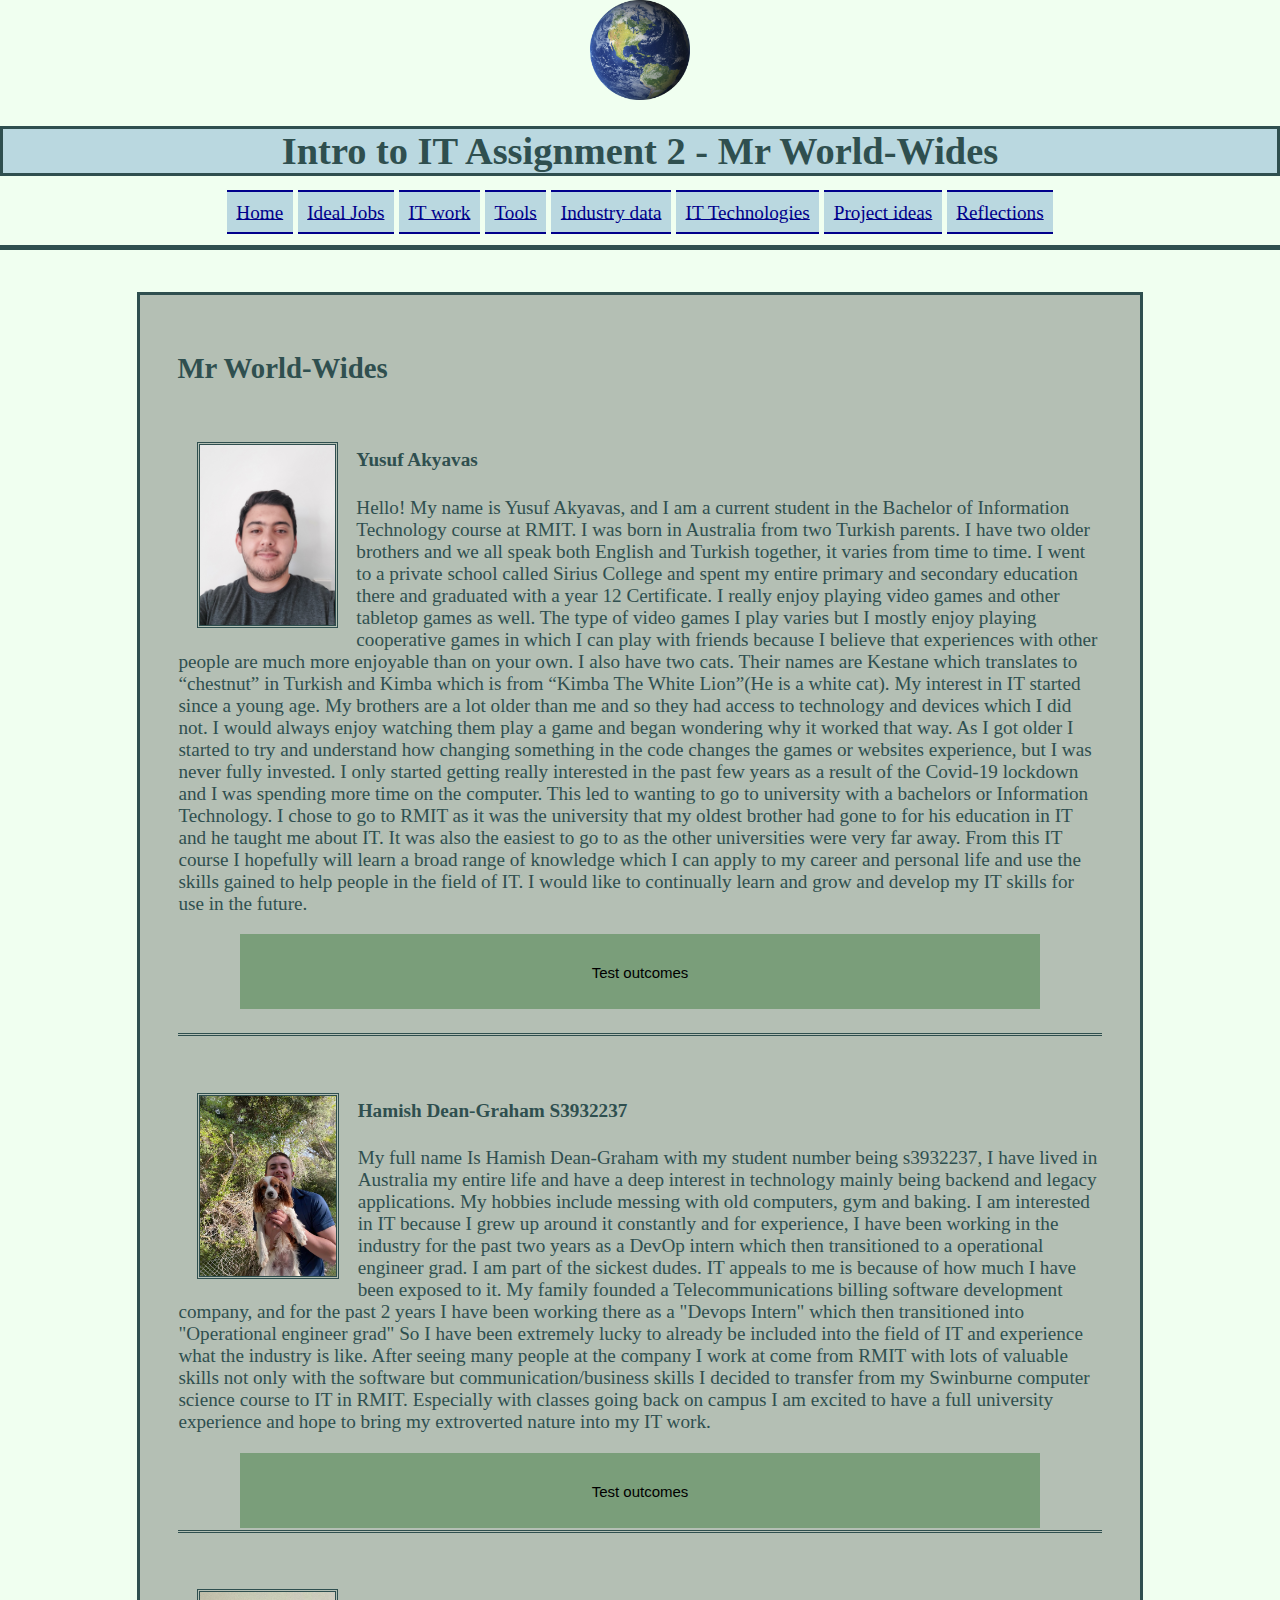
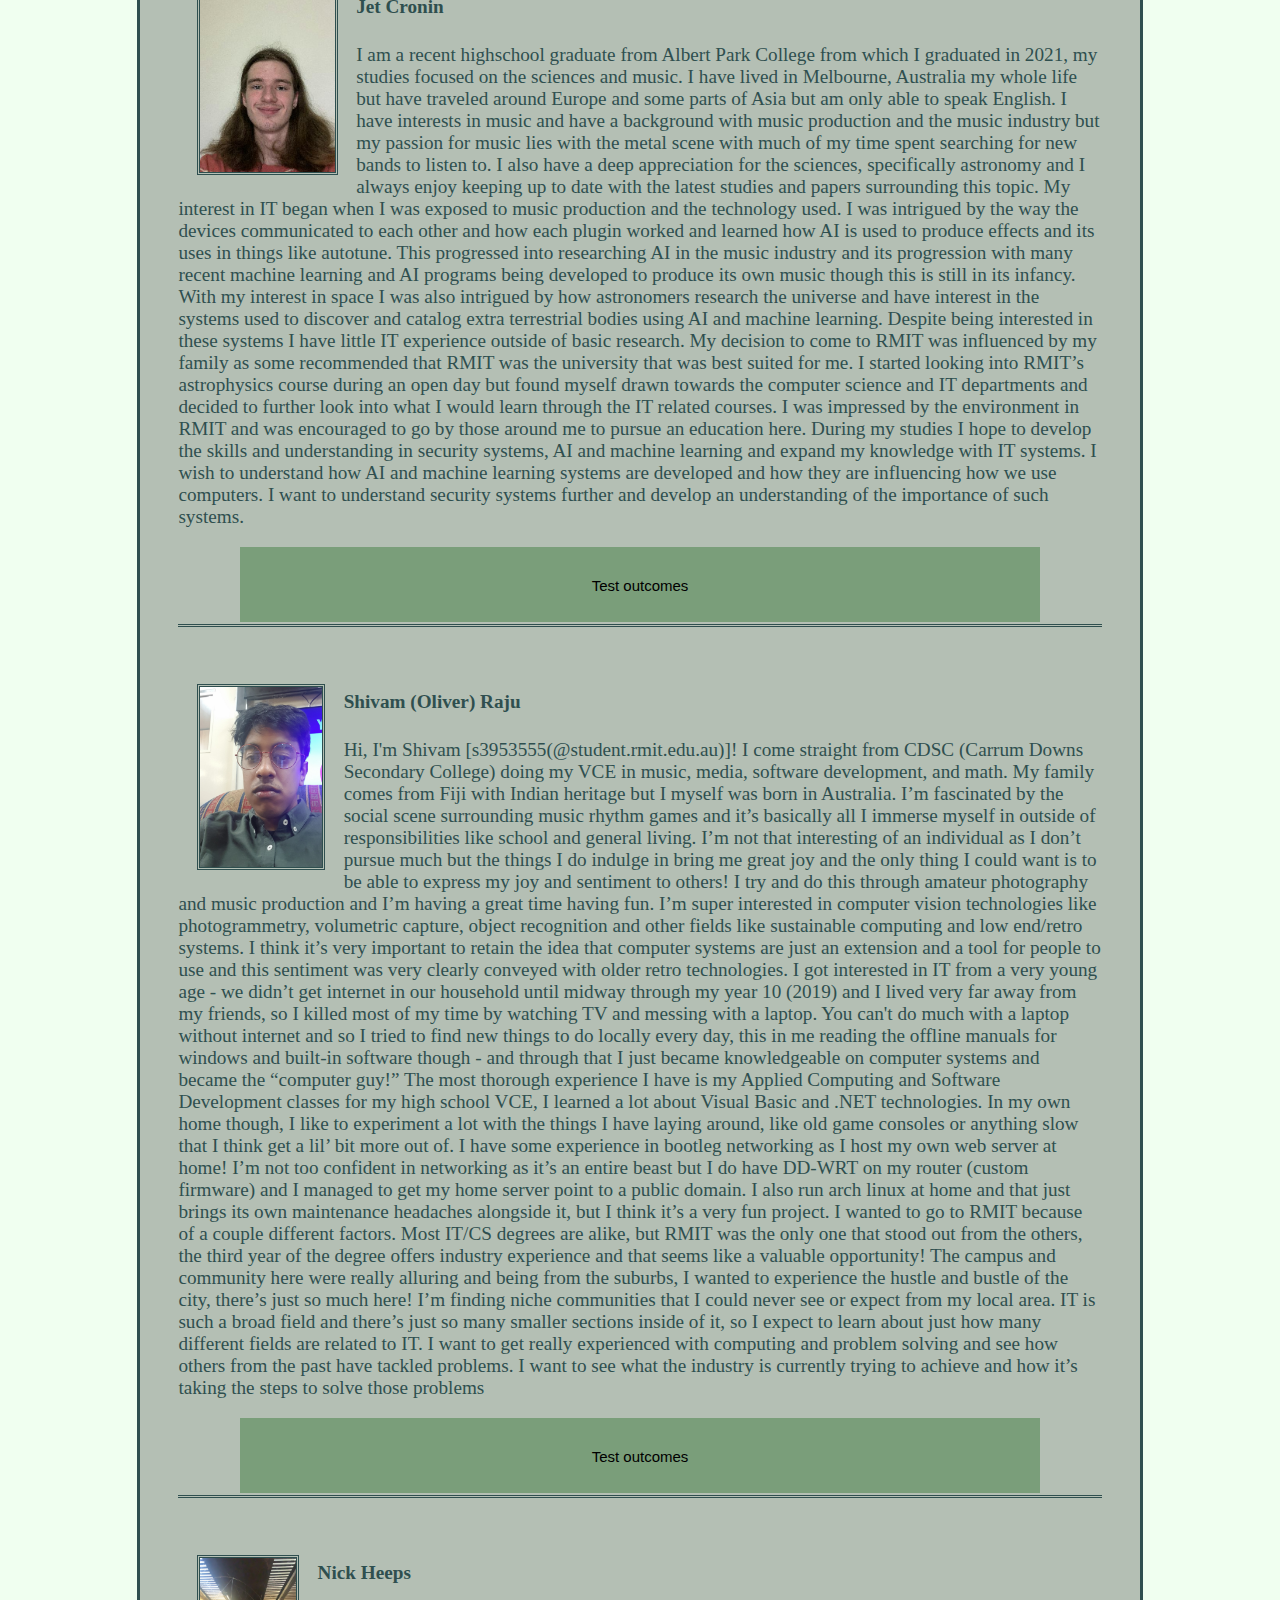
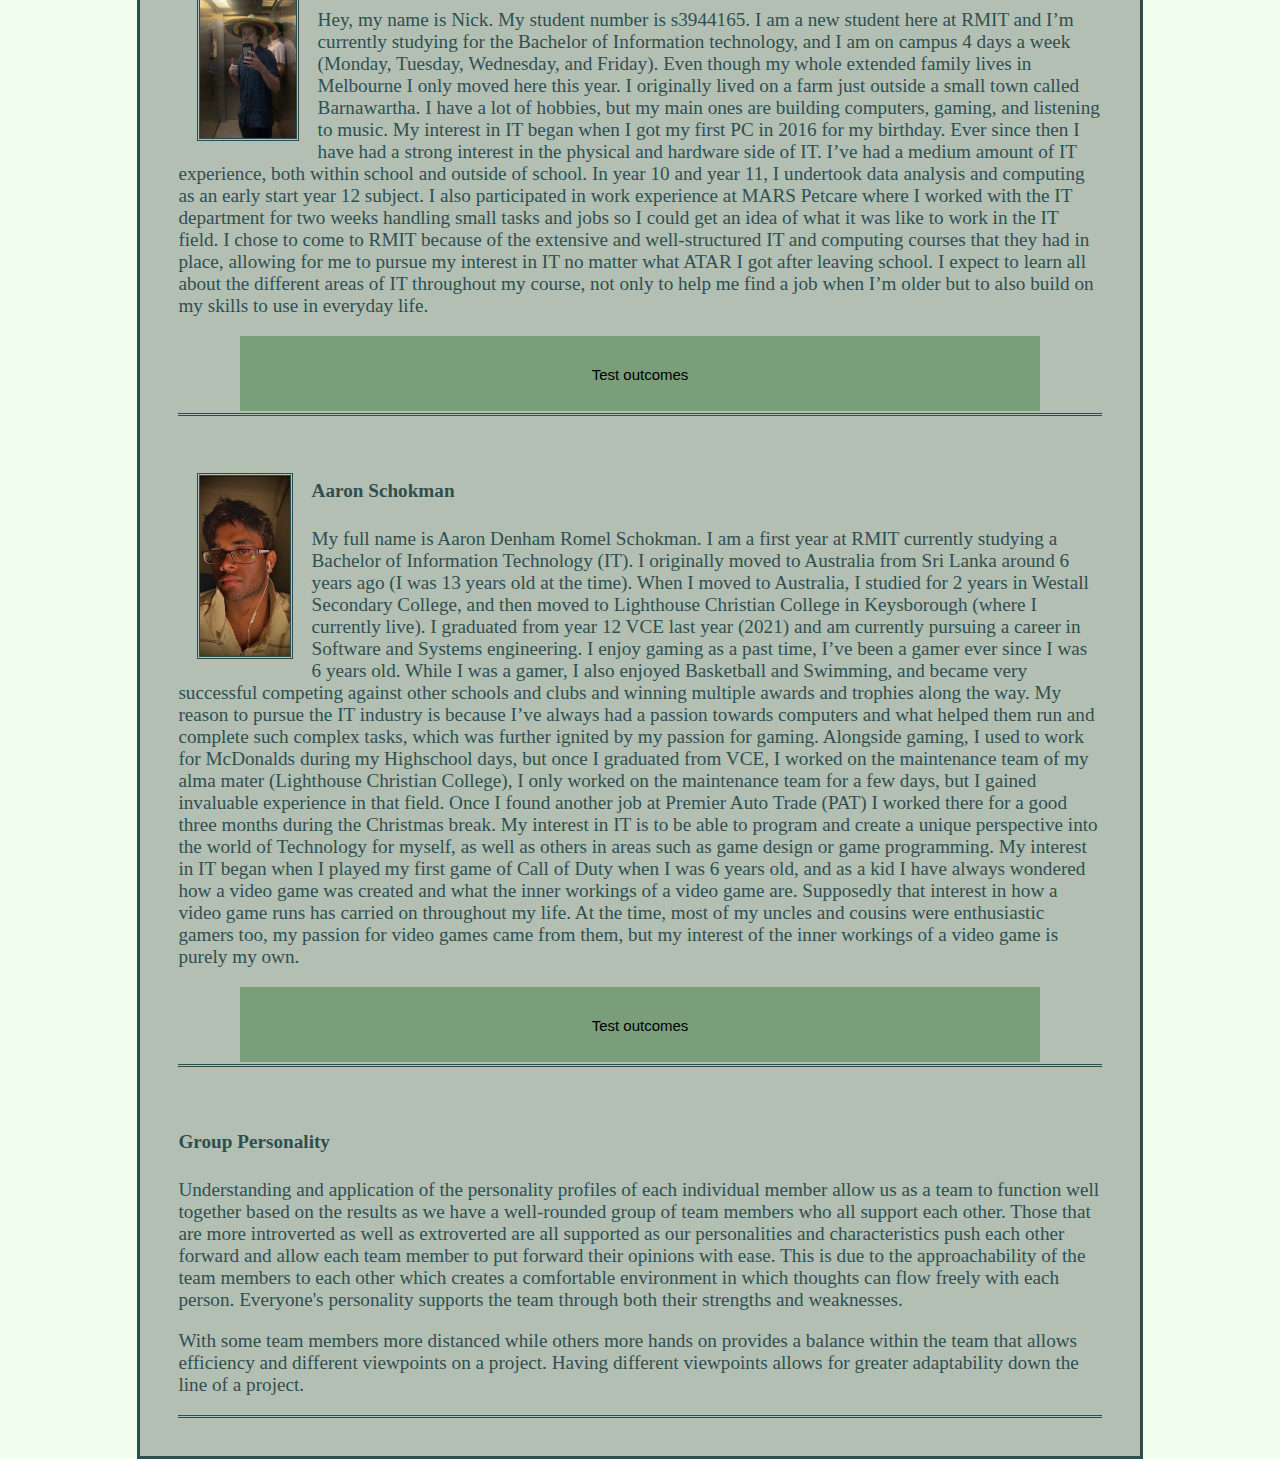
<file: index.html>
<DOCTYPE html>
<html lang=en>
<head>
  <meta charset="utf-8">
  <meta name="description" content="IntrotoIT assign2 worldwides">
  <meta name="author" content="Hamish Dean-Graham, Shivam Raju">
  <title>Mr World-Wides home</title>
  <link type ="text/css" rel="stylesheet" href="style.css">
</head>
<body>
  <article class="header">
    <header>
      <img src="Images/earth.png" alt="image of the earth" class="earth">
      <h1>Intro to IT Assignment 2 - Mr World-Wides</h1>
      <nav>
        <a href="index.html" class="navbord">Home</a>
        <a href="idealjobs.html" class="navbord">Ideal Jobs</a>
        <a href="Itwork.html" class="navbord">IT work</a>
        <a href="tools.html" class="navbord">Tools</a>
        <a href="IndustryData.html" class="navbord">Industry data</a>
        <a href="ITTechnology.html" class="navbord">IT Technologies</a>
        <a href="ProjectIdeas.html" class="navbord">Project ideas</a>
        <a href="reflection.html" class="navbord">Reflections</a>
      </nav>
      <br>
    </header>
  </article>
  <br>
  <article class="content">
    <h2>Mr World-Wides</h2>
    <div class="person">
      <img src="Images/Yusuf.jpg" alt="Image of Yusuf" class="personphoto">
      <h4>Yusuf Akyavas</h4>
      <p>Hello! My name is Yusuf Akyavas, and I am a current student in the Bachelor of Information Technology course at RMIT. I was born in Australia from two Turkish parents. I have two older brothers and we all speak both English and Turkish together, it varies from time to time. I went to a private school called Sirius College and spent my entire primary and secondary education there and graduated with a year 12 Certificate. I really enjoy playing video games and other tabletop games as well. The type of video games I play varies but I mostly enjoy playing cooperative games in which I can play with friends because I believe that experiences with other people are much more enjoyable than on your own. I also have two cats. Their names are Kestane which translates to “chestnut” in Turkish and Kimba which is from “Kimba The White Lion”(He is a white cat). My interest in IT started since a young age. My brothers are a lot older than me and so they had access to technology and devices which I did not. I would always enjoy watching them play a game and began wondering why it worked that way. As I got older I started to try and understand how changing something in the code changes the games or websites experience, but I was never fully invested. I only started getting really interested in the past few years as a result of the Covid-19 lockdown and I was spending more time on the computer. This led to wanting to go to university with a bachelors or Information Technology. I chose to go to RMIT as it was the university that my oldest brother had gone to for his education in IT and he taught me about IT. It was also the easiest to go to as the other universities were very far away. From this IT course I hopefully will learn a broad range of knowledge which I can apply to my career and personal life and use the skills gained to help people in the field of IT. I would like to continually learn and grow and develop my IT skills for use in the future.
      </p>
      <button type="button" class="collapsible">Test outcomes</button>
        <div class="collapsiblecontent">
          <h4>Myers-Briggs</h4>
          <img src="Images/yusufmyers.PNG" alt="Yusufs myers-briggs test results" class="testphoto">
          <p>The results indicate that my personality of being assertive, sociable and extroverted means that I will be able to get along with and work well together in a team. I will be able to clearly articulate my ideas and thoughts to my teammates and will be able to listen and provide opinions to theirs. I will strive to keep a positive outlook when working in a team and work to complete tasks with my co-workers and build connections not only in a professional manner but also on a personal level so that I may work better in the team.</p>
          <br>
          <h4>Learning Style</h4>
          <img src="Images/yusuflearningstyles.png" alt="" class="testphoto">
          <br>
          <h4>Big Five Test</h4>
          <img src="Images/yusufbigfive.png" alt="" class="testphoto">
        </div>
      <br>
    </div>
    <div class="person">
      <img src="Images/hamish.jpg" alt="photo of hamish" class="personphoto">
      <h4>Hamish Dean-Graham S3932237</h4>
      <p>My full name Is Hamish Dean-Graham with my student number being s3932237, I have lived in Australia my entire life and have a deep interest in technology mainly being backend and legacy applications. My hobbies include messing with old computers, gym and baking. I am interested in IT because I grew up around it constantly and for experience, I have been working in the industry for the past two years as a DevOp intern which then transitioned to a operational engineer grad. I am part of the sickest dudes. IT appeals to me is because of how much I have been exposed to it. My family founded a Telecommunications billing software development company, and for the past 2 years I have been working there as a "Devops Intern" which then transitioned into "Operational engineer grad" So I have been extremely lucky to already be included into the field of IT and experience what the industry is like. After seeing many people at the company I work at come from RMIT with lots of valuable skills not only with the software but communication/business skills I decided to transfer from my Swinburne computer science course to IT in RMIT. Especially with classes going back on campus I am excited to have a full university experience and hope to bring my extroverted nature into my IT work.
      </p>
      <button type="button" class="collapsible">Test outcomes</button>
        <div class="collapsiblecontent">
          <h4>Myers-Briggs</h4>
          <img src="Images/hamishmyers.png" alt="Hamish's myers-briggs test results" class="testphoto">
          <p>Although I may not see myself as very assertive, I can be when necessary because of my extroverted Ness; I feel that the results especially with the Myers-Briggs test will have me presenting a lot and potentially making decisions. Alongside the fact that I am not very creative (based on my creativity test) will mean that I will rely on others for the creative aspect </p>
          <h4>Learning style-test</h4>
          <a href="https://www.matrix.edu.au/quiz-whats-your-learning-style/">matrix.edu.au</a>
          <h5>labelled as a physical learner</h5>
          <p>"You're a physical learner! You prefer to use your body, hands and touch to learn new material. You need to apply the information and make it your own by making something, role-playing or practicing the technique/skill. You often memorise material when walking and observing, you like to engage in 'hands on' and interactive activities, and learn through doing. " </p>
          <h4>Creativity test</h4>
          <h5>56/100 on creativity</h5>
          <ul>
           <li>Risk: 23/26</li>
           <li>Curiosity: 13/24</li>
           <li>Complexity: 11/26</li>
           <li>Imagination: 9/24</li>
           <li>Overall score: 56/100</li>
          </ul>
        </div>
    </div>
    <div class="person">
      <img src="Images/jet.jpg" alt="Photo of jet" class="personphoto">
      <h4>Jet Cronin</h4>
      <p>I am a recent highschool graduate from Albert Park College from which I graduated in 2021, my studies focused on the sciences and music. I have lived in Melbourne, Australia my whole life but have traveled around Europe and some parts of Asia but am only able to speak English. I have interests in music and have a background with music production and the music industry but my passion for music lies with the metal scene with much of my time spent searching for new bands to listen to. I also have a deep appreciation for the sciences, specifically astronomy and I always enjoy keeping up to date with the latest studies and papers surrounding this topic. My interest in IT began when I was exposed to music production and the technology used. I was intrigued by the way the devices communicated to each other and how each plugin worked and learned how AI is used to produce effects and its uses in things like autotune. This progressed into researching AI in the music industry and its progression with many recent machine learning and AI programs being developed to produce its own music though this is still in its infancy. With my interest in space I was also intrigued by how astronomers research the universe and have interest in the systems used to discover and catalog extra terrestrial bodies using AI and machine learning. Despite being interested in these systems I have little IT experience outside of basic research. My decision to come to RMIT was influenced by my family as some recommended that RMIT was the university that was best suited for me. I started looking into RMIT’s astrophysics course during an open day but found myself drawn towards the computer science and IT departments and decided to further look into what I would learn through the IT related courses. I was impressed by the environment in RMIT and was encouraged to go by those around me to pursue an education here. During my studies I hope to develop the skills and understanding in security systems, AI and machine learning and expand my knowledge with IT systems. I wish to understand how AI and machine learning systems are developed and how they are influencing how we use computers. I want to understand security systems further and develop an understanding of the importance of such systems.
      </p>
      <button type="button" class="collapsible">Test outcomes</button>
        <div class="collapsiblecontent">
          <h4>Myers-Briggs</h4>
          <img src="Images/Jetmyers.jpg" alt="Jets myers-briggs test results" class="testphoto">
          <p>Mediators would work well within a team as their affinity for helping would allow them to get along with a team despite their introverted Ness, working closely with a team will allow for others to help support with the unrealistic goals and expectations within a project as well as help motivate them to focus within their work. When forming a team, things to consider is that a mediator will likely take time to get to know the team, but will likely get along with most.</p>
          <br>
          <h4>Learning Style</h4>
          <img src="Images/jetlearningstyles.jpg" alt="" class="testphoto">
          <br>
          <h4>Big Five Test</h4>
          <img src="Images/jetbig5.jpg" alt="" class="testphoto">
        </div>
    </div>
    <div class="person">
      <img src="Images/oliver.jpg" alt="photo of oliver" class="personphoto">
      <h4>Shivam (Oliver) Raju</h4>
      <p>Hi, I'm Shivam [s3953555(@student.rmit.edu.au)]! I come straight from CDSC (Carrum Downs Secondary College) doing my VCE in music, media, software development, and math. My family comes from Fiji with Indian heritage but I myself was born in Australia. I’m fascinated by the social scene surrounding music rhythm games and it’s basically all I immerse myself in outside of responsibilities like school and general living. I’m not that interesting of an individual as I don’t pursue much but the things I do indulge in bring me great joy and the only thing I could want is to be able to express my joy and sentiment to others! I try and do this through amateur photography and music production and I’m having a great time having fun. I’m super interested in computer vision technologies like photogrammetry, volumetric capture, object recognition and other fields like sustainable computing and low end/retro systems. I think it’s very important to retain the idea that computer systems are just an extension and a tool for people to use and this sentiment was very clearly conveyed with older retro technologies. I got interested in IT from a very young age - we didn’t get internet in our household until midway through my year 10 (2019) and I lived very far away from my friends, so I killed most of my time by watching TV and messing with a laptop. You can't do much with a laptop without internet and so I tried to find new things to do locally every day, this in me reading the offline manuals for windows and built-in software though - and through that I just became knowledgeable on computer systems and became the “computer guy!” The most thorough experience I have is my Applied Computing and Software Development classes for my high school VCE, I learned a lot about Visual Basic and .NET technologies. In my own home though, I like to experiment a lot with the things I have laying around, like old game consoles or anything slow that I think get a lil’ bit more out of. I have some experience in bootleg networking as I host my own web server at home! I’m not too confident in networking as it’s an entire beast but I do have DD-WRT on my router (custom firmware) and I managed to get my home server point to a public domain. I also run arch linux at home and that just brings its own maintenance headaches alongside it, but I think it’s a very fun project. I wanted to go to RMIT because of a couple different factors. Most IT/CS degrees are alike, but RMIT was the only one that stood out from the others, the third year of the degree offers industry experience and that seems like a valuable opportunity! The campus and community here were really alluring and being from the suburbs, I wanted to experience the hustle and bustle of the city, there’s just so much here! I’m finding niche communities that I could never see or expect from my local area. IT is such a broad field and there’s just so many smaller sections inside of it, so I expect to learn about just how many different fields are related to IT. I want to get really experienced with computing and problem solving and see how others from the past have tackled problems. I want to see what the industry is currently trying to achieve and how it’s taking the steps to solve those problems
      </p>
      <button type="button" class="collapsible">Test outcomes</button>
        <div class="collapsiblecontent">
          <h4>Myers-Briggs</h4>
          <img src="Images/shivammyers.png" alt="Shivam's myers-briggs test results" class="testphoto">
          <p>Being an ENFP means I have to more carefully consider others' ideas and offers as I might overlook something potentially disastrous and compromise a mission plan or fall being on a group timeline. I can find it hard to engage with monotonous practical tasks and lead a project to be disorganized and so I need to find someone who can counterbalance me and can catch me where I fall and where I can fill in for them. According to this scale this type of individual would be an ISTJ-A, a direct and dutiful type of person who acts according to reason and logic, keeps to their word and stays responsible. As previously mentioned, I may have tendencies to lose track of what duties I must do to make the person in front of me happy, an ISTJ would help me keep on task and focused on what is the most important and effective thing to do. Just as the ISTJ can help me with my downsides, as a ENFP, I can counterbalance them. An ISTJ may be more rule and guideline oriented and may not work well together in a team, enforcing an environment that puts people on edge rather than relaxed and comfortable. Maintaining a good social environment allows for better brainstorming sessions and more creative innovative ideas and I can help produce these conversations that an ISTJ may have trouble instigating. If the ENFP and ISTJ try and engage with each other instead of acting as counterbalances, however, trouble may occur as the contrasting types may cause conflict and frustration to both parties </p>
          <br>
          <h4>Learning Style</h4>
          <img src="Images/shivamlearning.png" alt="" class="testphoto">
          <br>
          <h4>Big Five Test</h4>
          <img src="Images/shivambig5.png" alt="" class="testphoto">
        </div>
    </div>
    <div class="person">
      <img src="Images/nick.jpg" alt="Photo of nick Heeps" class="personphoto">
      <h4>Nick Heeps</h4>
      <p>Hey, my name is Nick. My student number is s3944165. I am a new student here at RMIT and I’m currently studying for the Bachelor of Information technology, and I am on campus 4 days a week (Monday, Tuesday, Wednesday, and Friday).  Even though my whole extended family lives in Melbourne I only moved here this year. I originally lived on a farm just outside a small town called Barnawartha. I have a lot of hobbies, but my main ones are building computers, gaming, and listening to music. My interest in IT began when I got my first PC in 2016 for my birthday. Ever since then I have had a strong interest in the physical and hardware side of IT.  I’ve had a medium amount of IT experience, both within school and outside of school. In year 10 and year 11, I undertook data analysis and computing as an early start year 12 subject. I also participated in work experience at MARS Petcare where I worked with the IT department for two weeks handling small tasks and jobs so I could get an idea of what it was like to work in the IT field. I chose to come to RMIT because of the extensive and well-structured IT and computing courses that they had in place, allowing for me to pursue my interest in IT no matter what ATAR I got after leaving school. I expect to learn all about the different areas of IT throughout my course, not only to help me find a job when I’m older but to also build on my skills to use in everyday life.
      </p>
      <button type="button" class="collapsible">Test outcomes</button>
        <div class="collapsiblecontent">
          <h4>Myers-Briggs</h4>
          <img src="Images/nickmyers.png" alt="Nick's myers-briggs test results" class="testphoto">
          <p>These results for me, I think ultimately, show me what my strengths and weaknesses are and really simple details while also suggesting how I can improve on them. For example, my creativity test outlined that my creativity was a work in progress and stated that I should “Share your ideas and perspectives with others and ask them how they view problems. Adopt a collaborative approach to problem finding and work actively with others to create and innovate.” This pushes me to be more involved within a group setting. Which I think closely relates to my other test results that stated that I had a more introverted personality and should explore the extroverted side of things.	I think these tests will influence my behavior within a team as I will be aware of how I function towards others and myself. As I am more introverted, I may find it a bit harder to put my own inputs into the group, but once I feel comfortable around them and can open up, I know that I would be a good asset to the team. It would be better that I am in a team that isn’t all exactly like me, because that way I would be able to learn how other people work in group settings and also learn how I work in different group settings. If everyone was introverted, it could be hard for things to get done properly without good group communication, whereas, if there a few extroverted group members, it would be easier for me to feel comfortable as it would boost my confidence when others include me.  </p>
          <br>
          <h4>Learning Style</h4>
          <img src="Images/shivamlearning.png" alt="" class="testphoto">
          <br>
          <h4>Big Five Test</h4>
          <img src="Images/shivambig5.png" alt="" class="testphoto">
        </div>
    </div>
    <div class="person">
      <img src="Images/aaron.jpg" alt="photo of Aaron" class="personphoto">
      <h4>Aaron Schokman</h4>
      <p>My full name is Aaron Denham Romel Schokman. I am a first year at RMIT currently studying a Bachelor of Information Technology (IT). I originally moved to Australia from Sri Lanka around 6 years ago (I was 13 years old at the time). When I moved to Australia, I studied for 2 years in Westall Secondary College, and then moved to Lighthouse Christian College in Keysborough (where I currently live). I graduated from year 12 VCE last year (2021) and am currently pursuing a career in Software and Systems engineering. I enjoy gaming as a past time, I’ve been a gamer ever since I was 6 years old. While I was a gamer, I also enjoyed Basketball and Swimming, and became very successful competing against other schools and clubs and winning multiple awards and trophies along the way.  My reason to pursue the IT industry is because I’ve always had a passion towards computers and what helped them run and complete such complex tasks, which was further ignited by my passion for gaming. Alongside gaming, I used to work for McDonalds during my Highschool days, but once I graduated from VCE, I worked on the maintenance team of my alma mater (Lighthouse Christian College), I only worked on the maintenance team for a few days, but I gained invaluable experience in that field. Once I found another job at Premier Auto Trade (PAT) I worked there for a good three months during the Christmas break.  My interest in IT is to be able to program and create a unique perspective into the world of Technology for myself, as well as others in areas such as game design or game programming. My interest in IT began when I played my first game of Call of Duty when I was 6 years old, and as a kid I have always wondered how a video game was created and what the inner workings of a video game are. Supposedly that interest in how a video game runs has carried on throughout my life. At the time, most of my uncles and cousins were enthusiastic gamers too, my passion for video games came from them, but my interest of the inner workings of a video game is purely my own.
      </p>
      <button type="button" class="collapsible">Test outcomes</button>
        <div class="collapsiblecontent">
          <h4>Myers-Briggs</h4>
          <img src="Images/aaronmyers.png" alt="Shivam's myers-briggs test results" class="testphoto">
          <p>As shown in the results, my Myers-Briggs test demonstrates that my personality type is ‘Adventurer’. What this means is that I mostly keep to myself, but I am not afraid to go outside my comfort zone and experience new things and challenges. What this means to me in terms of my behaviour in a team setting is that I will be very observant in group projects or activities. But I would be introverted meaning, that I wouldn’t be communicating as much as I should or. In terms of my nature, the Myers-Briggs test indicate that I make decisions based more on my emotions than thinking, which could be a positive or negative thing. Additionally, when I consider all my personality traits and attributes when forming a team, this would mean that I would need my team members to be similar in aspects such as identity(turbulent) and tactics (Prospecting) but different in nature(feeling), energy (Observant) and mind(introverted). This is because in order to work collaboratively as a team, we must share some similar attributes of some areas of our personality, and some different aspects in order to complete and tackle the task or goal. </p>
          <br>
          <h4>Learning Style</h4>
          <img src="Images/aaronlearning.png" alt="" class="testphoto">
          <br>
          <h4>Big Five Test</h4>
          <img src="Images/aaronbig5.png" alt="" class="testphoto">
        </div>
    </div>
    <div class="person">
      <h4>Group Personality</h4>
      <p>Understanding and application of the personality profiles of each individual member allow us as a team to function well together based on the results as we have a well-rounded group of team members who all support each other. Those that are more introverted as well as extroverted are all supported as our personalities and characteristics push each other forward and allow each team member to put forward their opinions with ease. This is due to the approachability of the team members to each other which creates a comfortable environment in which thoughts can flow freely with each person. Everyone's personality supports the team through both their strengths and weaknesses.
      </p>
      <p>With some team members more distanced while others more hands on provides a balance within the team that allows efficiency and different viewpoints on a project. Having different viewpoints allows for greater adaptability down the line of a project. </p>

    </div>
  </article>
  <script src="JavaScript/ITTech.js">
  </script>
</body>
</html>
</file>
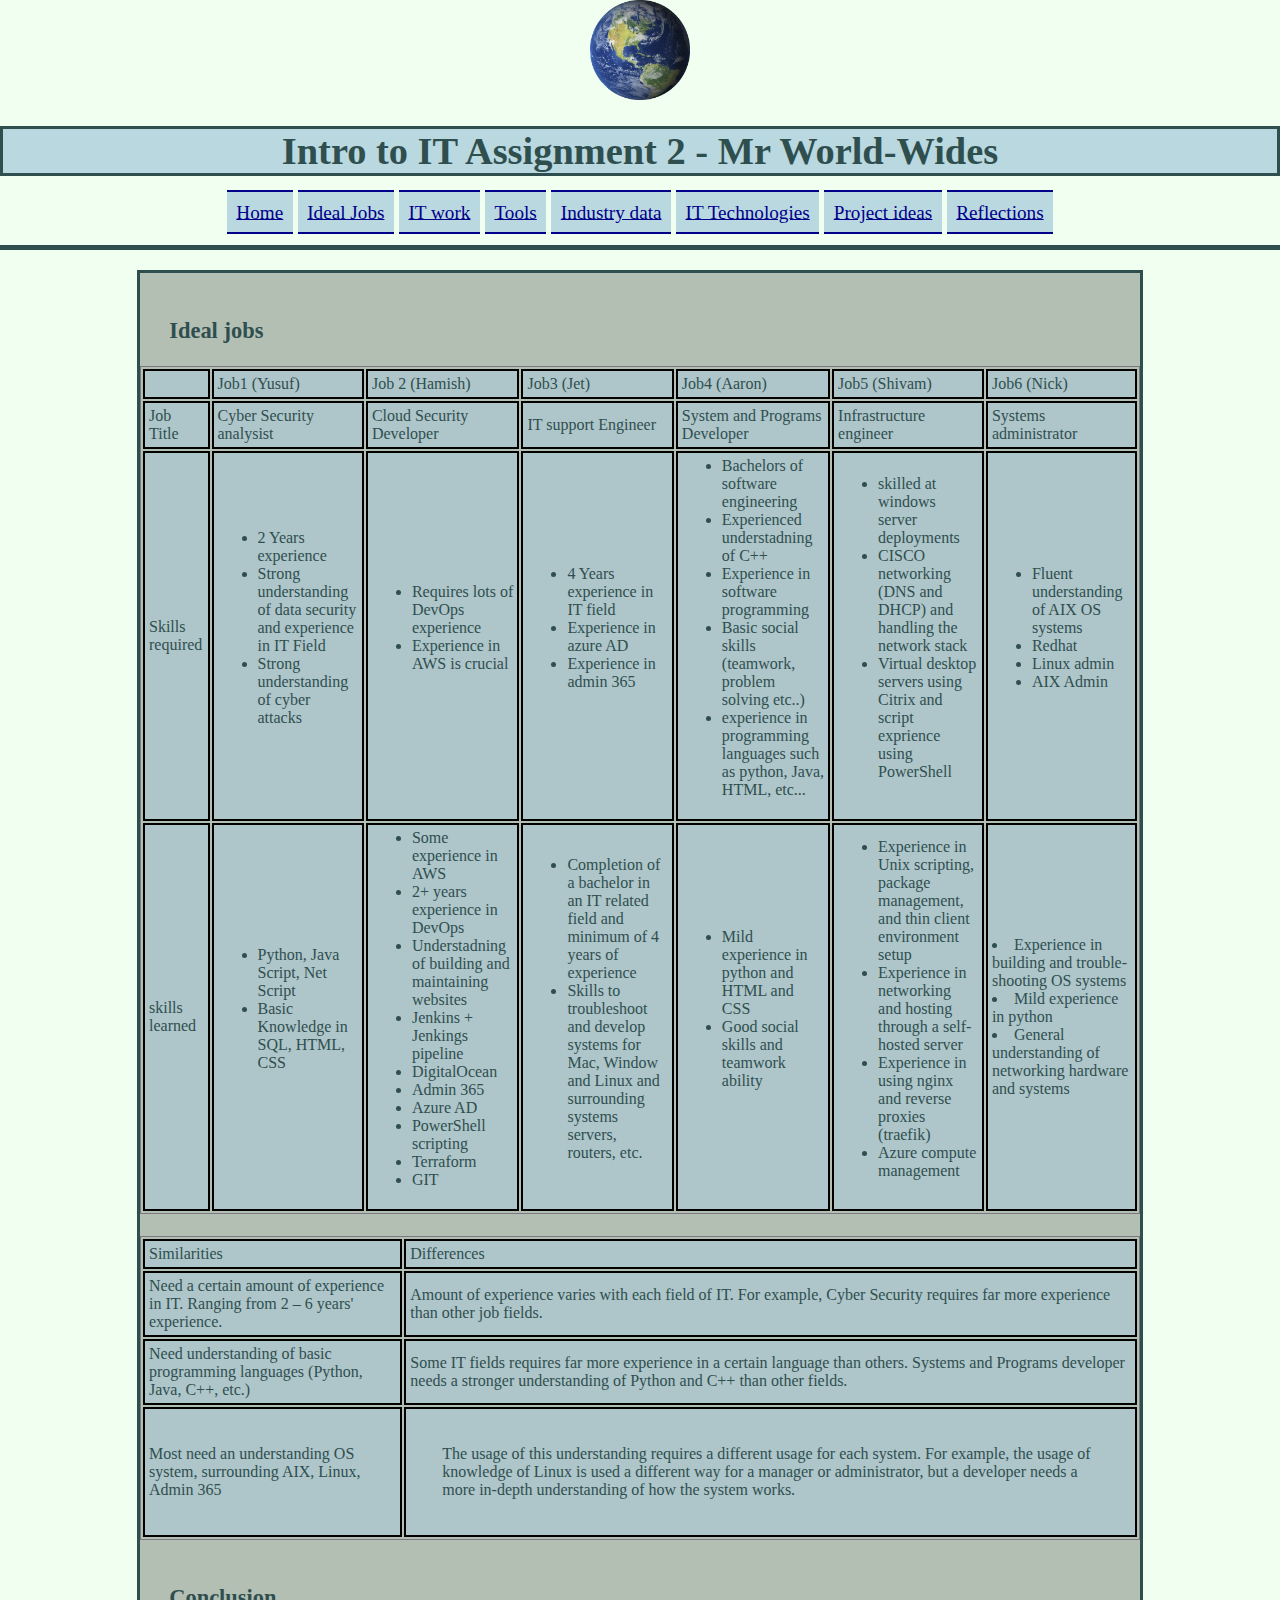
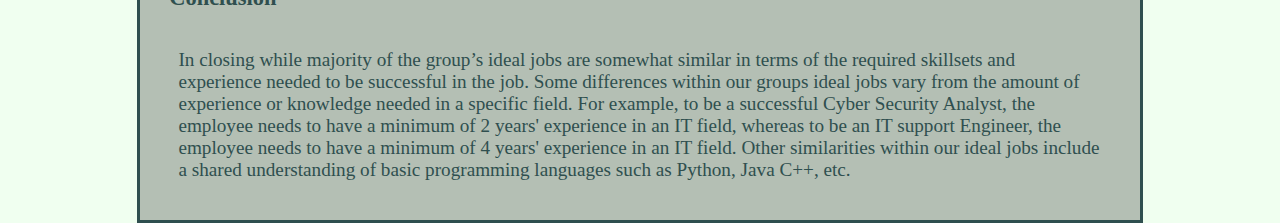
<file: idealjobs.html>
<DOCTYPE html>
<html lang=en>
<head>
  <meta charset="utf-8">
  <meta name="description" content="IntrotoIT assign2 worldwides">
  <meta name="author" content="Hamish Dean-Graham, Shivam Raju">
  <title>Ideal Jobs</title>
  <link type ="text/css" rel="stylesheet" href="style.css">
</head>
<body>
  <article class="header">
    <header>
      <img src="Images/earth.png" alt="image of the earth" class="earth">
      <h1>Intro to IT Assignment 2 - Mr World-Wides</h1>
      <nav>
        <a href="index.html" class="navbord">Home</a>
        <a href="idealjobs.html" class="navbord">Ideal Jobs</a>
        <a href="Itwork.html" class="navbord">IT work</a>
        <a href="tools.html" class="navbord">Tools</a>
        <a href="IndustryData.html" class="navbord">Industry data</a>
        <a href="ITTechnology.html" class="navbord">IT Technologies</a>
        <a href="ProjectIdeas.html" class="navbord">Project ideas</a>
        <a href="reflection.html" class="navbord">Reflections</a>
      </nav>
      <br>
    </header>
  </article>
  <article class="content">
    <h3>Ideal jobs</h3>
    <table>
    <tr>
        <td></td>
        <td>Job1 (Yusuf)</td>
        <td>Job 2 (Hamish)</td>
        <td>Job3 (Jet)</td>
        <td>Job4 (Aaron)</td>
        <td>Job5 (Shivam)</td>
        <td>Job6 (Nick)</td>
    </tr>
    <tr>
        <td>Job Title</td>
        <td>Cyber Security analysist </td>
        <td>Cloud Security Developer </td>
        <td>IT support Engineer  </td>
        <td>System and Programs Developer </td>
        <td>Infrastructure engineer </td>
        <td>Systems administrator </td>
    </tr>
    <tr>
        <td>Skills required</td>
        <td>
          <ul>
            <li>2 Years experience</li>
            <li>Strong understanding of data security and experience in IT Field</li>
            <li>Strong understanding of cyber attacks</li>
          </ul>
        </td>
        <td>
          <ul>
            <li>Requires lots of DevOps experience</li>
            <li>Experience in AWS is crucial</li>
          </ul>
        </td>
        <td>
          <ul>
            <li>4 Years experience in IT field</li>
            <li>Experience in azure AD</li>
            <li>Experience in admin 365</li>
          </ul>
        </td>
        <td>
          <ul>
            <li>Bachelors of software engineering</li>
            <li>Experienced understadning of C++</li>
            <li>Experience in software programming</li>
            <li>Basic social skills (teamwork, problem solving etc..)</li>
            <li>experience in programming languages such as python, Java, HTML, etc...</li>
          </ul>
        </td>
        <td>
          <ul>
            <li>skilled at windows server deployments</li>
            <li>CISCO networking (DNS and DHCP) and handling the network stack</li>
            <li>Virtual desktop servers using Citrix and script exprience using PowerShell</li>
          </ul>
        </td>
        <td>
          <ul>
            <li>Fluent understanding of AIX OS systems</li>
            <li>Redhat</li>
            <li>Linux admin</li>
            <li>AIX Admin</li>
          </ul>
        </td>
    </tr>
    <tr>
        <td>skills learned</td>
        <td>
          <ul>
            <li>Python, Java Script, Net Script</li>
            <li>Basic Knowledge in SQL, HTML, CSS</li>
          </ul>
        </td>
        <td>
          <ul>
            <li>Some experience in AWS</li>
            <li>2+ years experience in DevOps</li>
            <li>Understadning of building and maintaining websites</li>
            <li>Jenkins + Jenkings pipeline</li>
            <li>DigitalOcean</li>
            <li>Admin 365</li>
            <li>Azure AD</li>
            <li>PowerShell scripting</li>
            <li>Terraform</li>
            <li>GIT</li>
          </ul>
        </td>
        <td>
          <ul>
            <li>Completion of a bachelor in an IT related field and minimum of 4 years of experience</li>
            <li>Skills to troubleshoot and develop systems for Mac, Window and Linux and surrounding systems servers, routers, etc.</li>
          </ul>
        </td>
        <td>
          <ul>
            <li>Mild experience in python and HTML and CSS</li>
            <li>Good social skills and teamwork ability</li>
          </ul>
        </td>
        <td>
          <ul>
            <li>Experience in Unix scripting, package management, and thin client environment setup</li>
            <li>Experience in networking and hosting through a self-hosted server </li>
            <li>Experience in using nginx and reverse proxies (traefik)</li>
            <li>Azure compute management</li>
          </ul>
        </td>
        <td>
          <li>Experience in building and trouble-shooting OS systems</li>
          <li>Mild experience in python</li>
          <li>General understanding of networking hardware and systems</li>
        </td>
      </table>
      <br>
      <table>
    <tr>
        <td>Similarities </td>
        <td>Differences</td>
    </tr>
    <tr>
        <td>Need a certain amount of experience in IT. Ranging from 2 – 6 years' experience.</td>
        <td>Amount of experience varies with each field of IT. For example, Cyber Security requires far more experience than other job fields.  </td>
    </tr>
    <tr>
        <td>Need understanding of basic programming languages (Python, Java, C++, etc.) </td>
        <td>Some IT fields requires far more experience in a certain language than others. Systems and Programs developer needs a stronger understanding of Python and C++ than other fields.  </td>
    </tr>
    <tr>
        <td>Most need an understanding OS system, surrounding AIX, Linux, Admin 365 </td>
        <td><p>The usage of this understanding requires a different usage for each system. For example, the usage of knowledge of Linux is used a different way for a manager or administrator, but a developer needs a more in-depth understanding of how the system works.  </p></td>
    </tr>
  </table>
  <h3>Conclusion</h3>
  <p>In closing while majority of the group’s ideal jobs are somewhat similar in terms of the required skillsets and experience needed to be successful in the job. Some differences within our groups ideal jobs vary from the amount of experience or knowledge needed in a specific field. For example, to be a successful Cyber Security Analyst, the employee needs to have a minimum of 2 years' experience in an IT field, whereas to be an IT support Engineer, the employee needs to have a minimum of 4 years' experience in an IT field. Other similarities within our ideal jobs include a shared understanding of basic programming languages such as Python, Java C++, etc.</h3>
  </article>
</body>
</html>
</file>
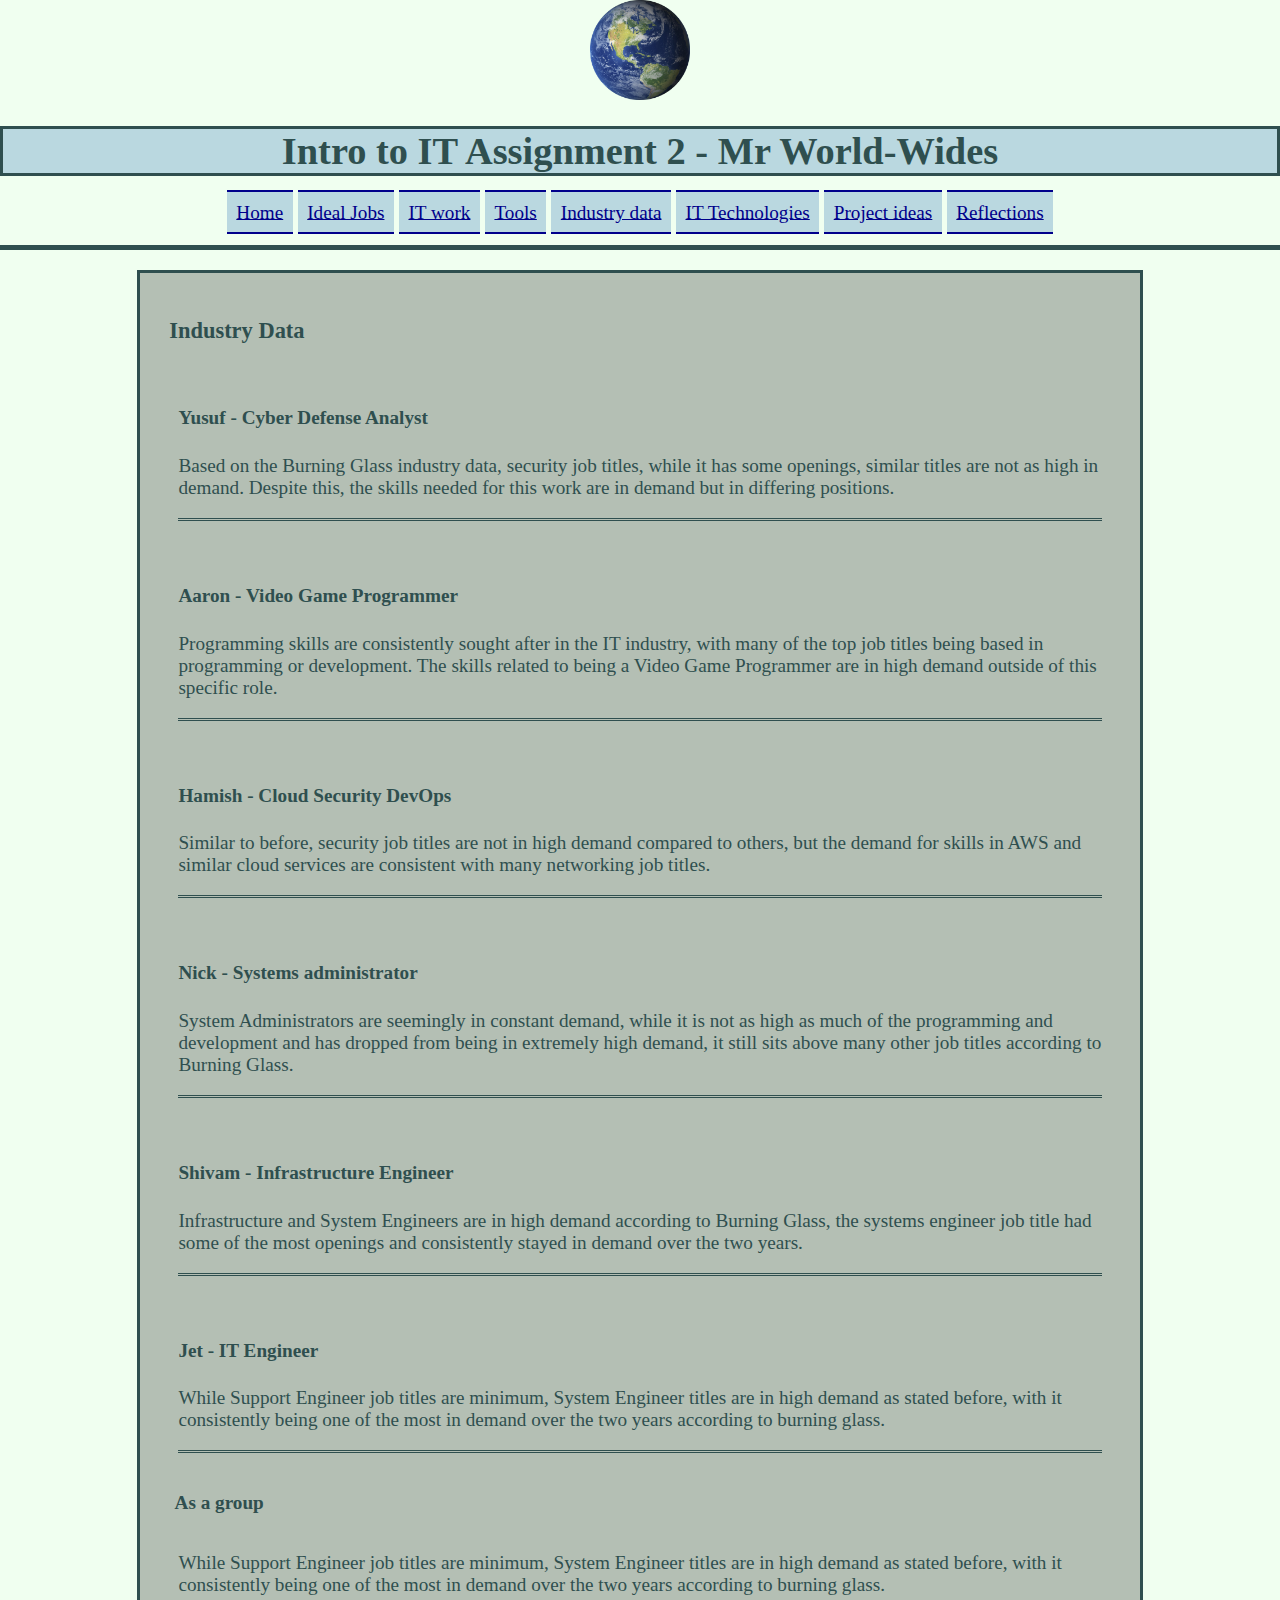
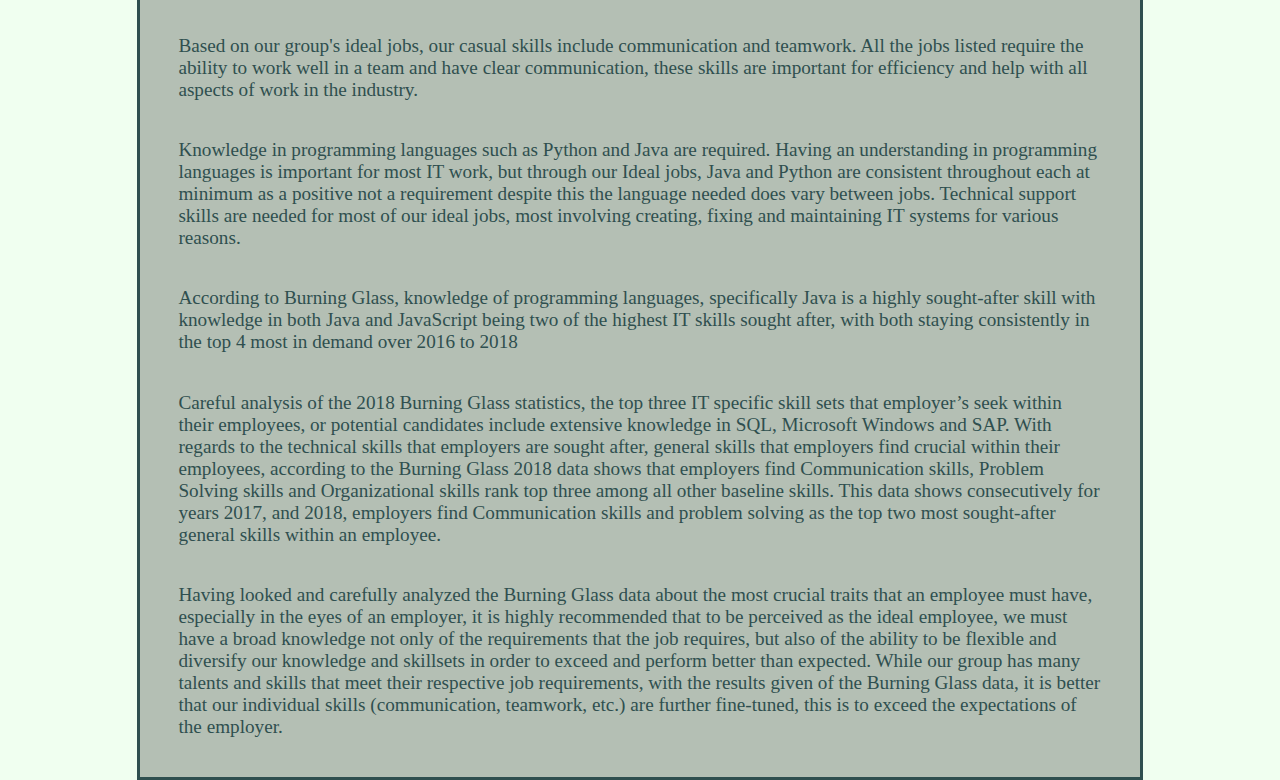
<file: IndustryData.html>
<DOCTYPE html>
<html lang=en>
<head>
  <meta charset="utf-8">
  <meta name="description" content="IntrotoIT assign2 worldwides Industry Data page">
  <meta name="author" content="Hamish Dean-Graham, Shivam Raju">
  <title>Industry Data</title>
  <link type ="text/css" rel="stylesheet" href="style.css">
</head>
<body>
  <article class="header">
    <header>
      <img src="Images/earth.png" alt="image of the earth" class="earth">
      <h1>Intro to IT Assignment 2 - Mr World-Wides</h1>
      <nav>
        <a href="index.html" class="navbord">Home</a>
        <a href="idealjobs.html" class="navbord">Ideal Jobs</a>
        <a href="Itwork.html" class="navbord">IT work</a>
        <a href="tools.html" class="navbord">Tools</a>
        <a href="IndustryData.html" class="navbord">Industry data</a>
        <a href="ITTechnology.html" class="navbord">IT Technologies</a>
        <a href="ProjectIdeas.html" class="navbord">Project ideas</a>
        <a href="reflection.html" class="navbord">Reflections</a>
      </nav>
      <br>
    </header>
  </article>
  <article class="content">
    <h3>Industry Data</h3>
    <div class="person">
      <h4>Yusuf - Cyber Defense Analyst</h4>
      <p>Based on the Burning Glass industry data, security job titles, while it has some openings, similar titles are not as high in demand. Despite this, the skills needed for this work are in demand but in differing positions. </p>
    </div>
    <div class="person">
        <h4>Aaron - Video Game Programmer</h4>
        <p>Programming skills are consistently sought after in the IT industry, with many of the top job titles being based in programming or development. The skills related to being a Video Game Programmer are in high demand outside of this specific role.
        </p>
    </div>
    <div class="person">
      <h4>Hamish - Cloud Security DevOps</h4>
      <p>Similar to before, security job titles are not in high demand compared to others, but the demand for skills in AWS and similar cloud services are consistent with many networking job titles. </p>
    </div>
    <div class="person">
      <h4>Nick - Systems administrator</h4>
      <p>System Administrators are seemingly in constant demand, while it is not as high as much of the programming and development and has dropped from being in extremely high demand, it still sits above many other job titles according to Burning Glass. </p>
    </div>
    <div class="person">
      <h4>Shivam - Infrastructure Engineer</h4>
      <p>Infrastructure and System Engineers are in high demand according to Burning Glass, the systems engineer job title had some of the most openings and consistently stayed in demand over the two years. </p>
    </div>
    <div class="person">
      <h4>Jet - IT Engineer</h4>
      <p>While Support Engineer job titles are minimum, System Engineer titles are in high demand as stated before, with it consistently being one of the most in demand over the two years according to burning glass.  </p>
    </div>
    <h4 style="margin-left: 1.8em;">As a group</h4>
    <p>While Support Engineer job titles are minimum, System Engineer titles are in high demand as stated before, with it consistently being one of the most in demand over the two years according to burning glass.  </p>
    <p>Based on our group's ideal jobs, our casual skills include communication and teamwork. All the jobs listed require the ability to work well in a team and have clear communication, these skills are important for efficiency and help with all aspects of work in the industry. </p>
    <p>Knowledge in programming languages such as Python and Java are required. Having an understanding in programming languages is important for most IT work, but through our Ideal jobs, Java and Python are consistent throughout each at minimum as a positive not a requirement despite this the language needed does vary between jobs. Technical support skills are needed for most of our ideal jobs, most involving creating, fixing and maintaining IT systems for various reasons. </p>
    <p>According to Burning Glass, knowledge of programming languages, specifically Java is a highly sought-after skill with knowledge in both Java and JavaScript being two of the highest IT skills sought after, with both staying consistently in the top 4 most in demand over 2016 to 2018  </p>
    <p>Careful analysis of the 2018 Burning Glass statistics, the top three IT specific skill sets that employer’s seek within their employees, or potential candidates include extensive knowledge in SQL, Microsoft Windows and SAP. With regards to the technical skills that employers are sought after, general skills that employers find crucial within their employees, according to the Burning Glass 2018 data shows that employers find Communication skills, Problem Solving skills and Organizational skills rank top three among all other baseline skills. This data shows consecutively for years 2017, and 2018, employers find Communication skills and problem solving as the top two most sought-after general skills within an employee.  </p>
    <p>Having looked and carefully analyzed the Burning Glass data about the most crucial traits that an employee must have, especially in the eyes of an employer, it is highly recommended that to be perceived as the ideal employee, we must have a broad knowledge not only of the requirements that the job requires, but also of the ability to be flexible and diversify our knowledge and skillsets in order to exceed and perform better than expected. While our group has many talents and skills that meet their respective job requirements, with the results given of the Burning Glass data, it is better that our individual skills (communication, teamwork, etc.) are further fine-tuned, this is to exceed the expectations of the employer.   </p>
  </article>
</body>
</html>
</file>
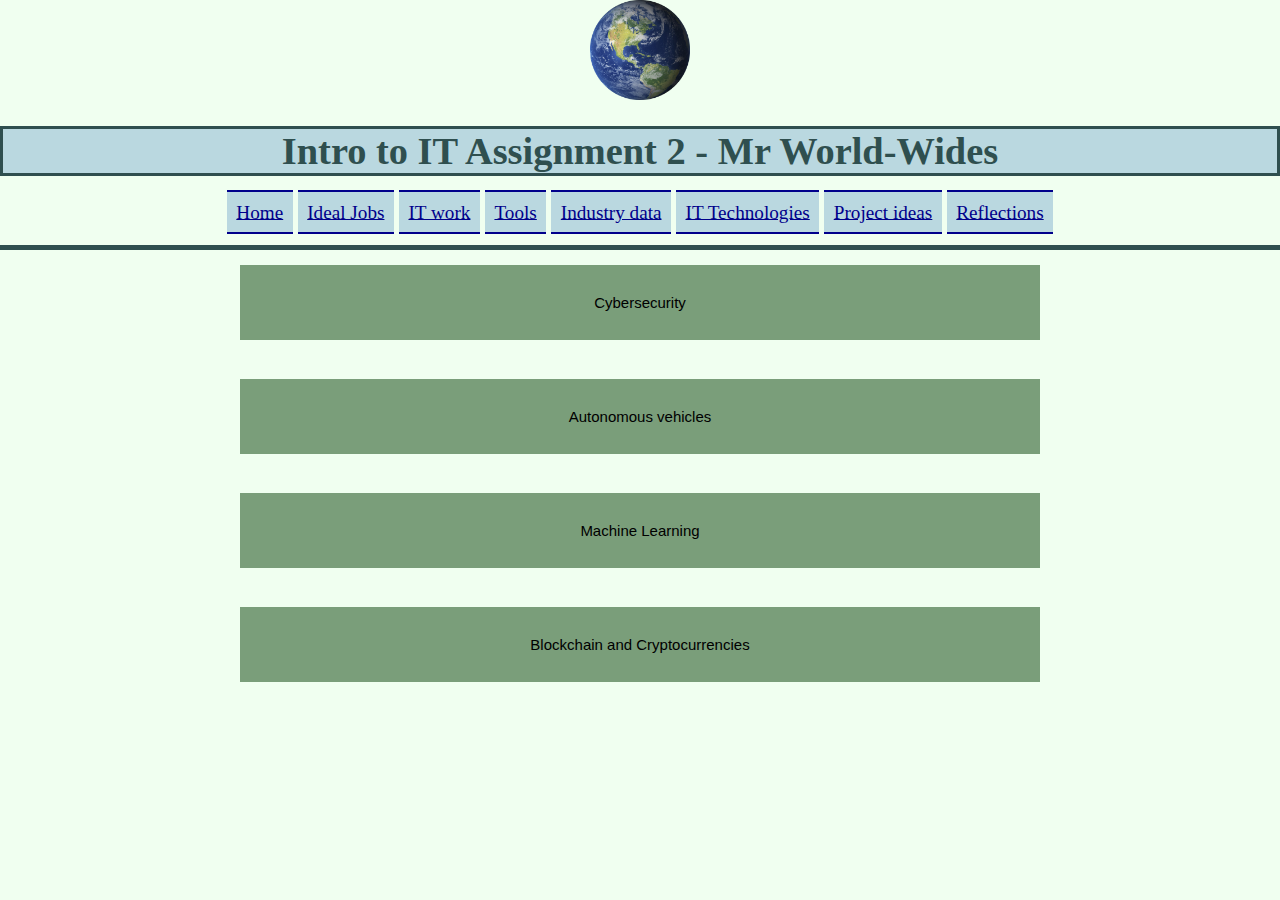
<file: ITTechnology.html>
<DOCTYPE html>
<html lang=en>
  <!--I am going to be very honest I just want to try out some cool JS This might look super confusing and stupid-->
<head>
  <meta charset="utf-8">
  <meta name="description" content="IntrotoIT assign2 worldwides It technology section">
  <meta name="author" content="Hamish Dean-Graham, Shivam Raju">
  <title>IT Technologies</title>
  <link type ="text/css" rel="stylesheet" href="style.css">
</head>
<body>
  <article class="header">
    <header>
      <img src="Images/earth.png" alt="image of the earth" class="earth">
      <h1>Intro to IT Assignment 2 - Mr World-Wides</h1>
      <nav>
        <a href="index.html" class="navbord">Home</a>
        <a href="idealjobs.html" class="navbord">Ideal Jobs</a>
        <a href="Itwork.html" class="navbord">IT work</a>
        <a href="tools.html" class="navbord">Tools</a>
        <a href="IndustryData.html" class="navbord">Industry data</a>
        <a href="ITTechnology.html" class="navbord">IT Technologies</a>
        <a href="ProjectIdeas.html" class="navbord">Project ideas</a>
        <a href="reflection.html" class="navbord">Reflections</a>
      </nav>
      <br>
    </header>
  </article>
<!-- Because of the use of collapsiblecontent here "content just messes things up" -->
  <button type="button" class="collapsible">Cybersecurity</button>
  <div class="collapsiblecontent">
    <p>Cybersecurity is an extremely relevant and important technology in this almost exclusively connected world. Although it is a technology, it is more of an aspect of technology; with almost all technology needing to consider its cybersecurity properties these days. Cybersecurity itself is the “practice of protecting critical systems and sensitive information from digital attacks” (IBM, 2021), this means that it is the responsibility of an individual, corporation or application to combat threats against any technology that is networked. Currently Cybersecurity is at an all-time high in defense but also at an all-time high with attacks. As years go on the threats grow consistently, according to techjury.net globally 30,000 websites are hacked daily, 64% of all companies worldwide have experienced at least one form of cyber-attack and every 39 seconds there is a new attack somewhere on the web. This is easily visible even for someone just making a website for yourself, if you start up a blank website with an open http access control list policy you will see the many attempted connections port scanning to see for backdoors into your system every day. Due to the sheer number of attacks state of the art technology must be produced quite consistently and must be ever changing. An example of state-of-the-art Cybersecurity tactics/technologies would be zero-trust environments combined with software-defined perimeters. Zero-trust provides a network or device control over what is visible to a user by using a verification system on every communication while combining constant enumeration of the user’s device so that once the potential threat has timed out the “distant end system can no longer be identified, as no ports will respond to inquiries”.  This kind of technology can be used on many kinds of systems and devices and creates an extremely secure user control policy that helps prevent the chance of cyber-attack.    This kind of technology can be used on many kinds of systems and devices and creates an extremely secure user control policy that helps prevent the chance of cyber attack.
    </p>
    <p>Since Cybersecurity is such a constant changing field what can be done in the future is very hard to predict but although this is not necessarily a technology what is predictable because of how the average view and knowledge has changed over the years and improving is the idea of “human firewalls”, that certain users and companies are becoming aware of cybersecurity challenges so the knowledge to protect entire environments is improving based on the average user's knowledge of the field. This does not have to be major like knowing how the attacks occur, even small knowledge like how to spot phishing emails and daily virus scans are extremely effective at keeping the threat of small attacks minimal, of course this does not protect from high tier attacks but that is the job for security specialists. This is usually done through company-based policies or even just the normalization of technologies like password managers and VPNs or even just personal experience with how much threat there is in the world today. This is made possible not only by the growing field of cybersecurity but also other technologies in the world today that highlight its importance such as the average user's VPN’s or biometrics becoming a main standing on laptops and phones. Another reason that this is so effective is because although it may be the average user learning about cyber-attacks these “average users” can sometimes include executives of large companies who in the past have not taken cybersecurity seriously and not given it the funding that it deserves. For example, a company 10 years ago may have just got the engineers to provide the security for all applications and networks but these days it is commonplace in secure companies at least for a specific security expert to be hired. This is shown through how much money there is in cybersecurity today, a cybersecurity specialist can be paid $150,000+ for a role in a large company, with “cybersecurity startups raising a record shattering $29.5 billion in venture capital last year, more than doubling the $12 billion raised in 2020”.
    </p>
    <p>Because of the growing knowledge of cybersecurity and the threats that every company faces, cybersecurity is an ever-growing field with thousands of extremely well-paying jobs being made every year and that statistic is likely only going to grow as more and more companies face cyber attacks and crises and realise that they need professionals in that field. Although this will increase the cyber security of almost every company and application over the years, cyber security experts are still swamped with how many attacks there are and that is only likely to grow. This is very easily shown by websites like threatmap.checkpoint.com which shows that the top targeted industries are “education, government and Isps” and also highlights how global these threats are with countries like “Mongolia, Georgia and Nepal” being the highest rate of attacks per organization.  This will mean that jobs in these countries and sectors will continue to grow in the cybersecurity field, while companies and governments will increase the budget on cyber related policies and fields. I do not believe any cybersecurity based technologies or advancements will replace or make any jobs redundant, although that is not the case with other legacy technologies. As the field of Cybersecurity broadens, legacy technologies will be insufficient in stopping cyberattacks as this is the nature of cybersecurity; Cyber-attacks are usually created because of a limitation found in security software or people. This does result in technologies becoming outdated within years to months if they are not properly updated and maintained.
    </p>
    <p>
      Although many may not pay much attention to the idea of cybersecurity and cyber-attacks in their daily life, that is quickly changing. For myself (Hamish), This has already started to affect me with me changing password habits and the specific software I use on my devices to keep me and my data safe. This is only likely to keep changing as more and more complicated attacks are created and schemed, especially if I go to work in a larger company as a security specialist. An example of how this has already affected my life, I work as an Operational Engineer grad at a company that mainly focuses on Java based software. a few months ago, log4J was found; an exploit in certain older versions of Java that is extremely easy to perform, this means that almost all staff had to go back to our legacy software and immediately update all SaS and instances that run it which took quite a while. Regarding how the everchanging field of cybersecurity impacts those around me, it will change some of their behaviors. For one I think that password managers are almost going to be a must have, but the biggest impact will just be how they interact with anything connected as the more this field is publicly spoken about the more scared/worried people get about it which will increase their cybersecurity. Not only will their actions have an impact but because of companies that they use taking security more seriously their data will be better protected from data breaches and other attacks without them realizing.
    </p>
    <p>References</p>
    <ul>
      <li>IBM 2021, What is cybersecurity?, www.ibm.com. </li>
      <li>CISOMAG 2021, Emerging Cybersecurity Technologies to Know for 2022, CISO MAG | Cyber Security Magazine. </li>
      <li>Bulao, J 2020, How Many Cyber Attacks Happen Per Day? [2020 Stats and Facts], TechJury. </li>
      <li>2021 was a record-breaking year for cybersecurity startups n.d., TechCrunch, viewed 23 April 2022, https://techcrunch.com/2022/02/09/vc-cybersecurity-startups-record-year/. </li>
  </div>
  <br>
  <button type="button" class="collapsible">Autonomous vehicles</button>
  <div class="collapsiblecontent">
    <p style="text-decoration: underline;">What does it do?</p>
    <p>
      First let's start off with the definition of an Autonomous vehicle (AV), by definition, an Autonomous vehicle is, (Synopsys, 2022) “a vehicle capable of sensing its environment and operating without human involvement. A human passenger is not required to take control of the vehicle at any time, nor is a human passenger required to be present in the vehicle at all. An autonomous car can go anywhere a traditional car goes and can do everything that an experienced human driver does.”
    </p>
    <img src="Images/autoimage.png" alt="image of vehicles">
    <p>Autonomous and self-driving/automated driving often get used interchangeably, yet they technically do mean different things. For a car to be fully autonomous it would fall under the level 5 section of the image above, where the vehicle is able make its own choices and be self-aware of its actions. A self-driving car on the other hand would fall between the level 3 and level 4 sections of the image above, this is where, while the car can drive itself in different conditions, someone must always be present within the car and ready to take control when needed. But how much closer is it to cars having the fully automotive function built in? Studies show that by 2030, 1 in 10 cars globally will be fully automated, though there are many challenges that such an industry faces, and therefore it is only speculation.
    </p>
    <p>
      The most common type of Autonomous cars that the world is experiencing now are the TELSA cars. Founded in 2003, the TELSA company aimed to prove that electric and vehicles can be far more enjoyable for humans to use rather than driving petrol fueled cars. In 2008 Tesla revealed its state-of-the-art battery technology and powertrain, where they then developed the first all-electric car (Model S). In 2014, The Autopilot, which is Tesla’s advanced assisted driving program, was implemented into Tesla's vehicles. The company then slowly introduced more advanced updates and features for the programs until the first meaningful autopilot update was released. While Tesla is currently the most well-known for autonomous cars, there are many other car brands which are also working towards the same goal of putting their own autonomous cars on the road. Cars such as the BMW 740i, Chevrolet Volt and the Mercedes-Benz S-Class Sedan all have the autonomous driving function which is normally around the level 3 & level 4 level of automation.
    </p>
    <p>
      The technology used in autonomous cars is very extensive and overly complicated. It consists of a range of sensors, actuators, complex algorithms, machine learning systems and powerful processors to execute software and commands. Car manufacturers must use vast amounts of data from image recognition systems, neural networks, and machine learning to build vehicles with autonomous driving capabilities. The way that the neural network’s function is by identifying patterns from the data, which is then passed onto the machine learning algorithms, allowing it to identify traffic lights, trees, pedestrians etc.
    </p>
    <p>The following explains how Googles self-driving car called Waymo works </p>
    <ul>
      <li>The following explains how Googles self-driving car called Waymo works </li>
      <li>A rotating, roof-mounted Lidar sensor monitors a 60-meter range around the car and creates a dynamic three-dimensional (3D) map of the car's current environment. </li>
      <li>A sensor on the left rear wheel monitors sideways movement to detect the car's position relative to the 3D map. </li>
      <li>Radar systems in the front and rear bumpers calculate distances to obstacles. </li>
      <li>AI software in the car is connected to all the sensors and collects input from Google Street View and video cameras inside the car. </li>
      <li>The AI simulates human perceptual and decision-making processes using deep learning and controls actions in driver control systems, such as steering and brakes. </li>
      <li>The car's software consults Google Maps for advance notice of things like landmarks, traffic signs and lights. </li>
      <li>An override function is available to enable a human to take control of the vehicle. </li>
    </ul>
    <p style="text-decoration: underline;">Likely impact?</p>
    <p>Due to the new strong interest in autonomous vehicles, self-driving cars may have a similar impact on the auto industry that the smartphone had on telecommunication: unpredictable and massive. AV research is focused currently on driverless fleets known as mobility-as-a-service (MaaS), like uber, these would be called on with the press of a button. These fleets would be far more cost effective as drivers don’t need to be paid but then that leads to unemployment and reduces job positions significantly.  Also, it may cause a ripple effect from the decline of private car ownership to fuel prices and insurance costs. It is estimated that autonomous cars could eliminate 300,000 driving jobs a year, according to a May 2017 Report from Goldman Sachs, but that won’t happen right away, the report estimates that by 2025-30 autonomous cars will be 20% of car sales, although, it also opens a lot more jobs that surround the manufacturing of the cars and the programming of the software that the autonomous cars use. Another large positive with autonomous cars is that most of them tend to be fully electric, meaning they have a positive impact on the environment, reducing the large output of carbon emissions and the increasing reduction in fuel consumption. Driverless cars also mean fewer cars per household. One vehicle can now do all the tasks that two or three cars might be needed for. For example, one vehicle can now drop the kids off at school, take both mom and dad to work, and then park itself until it’s time to pick them back up.
    </p>
    <p style="text-decoration: underline;">How will this affect you?</p>
    <p>references</p>
    <ul>
      <li>adry, M. (2021, August 17). Road to 2030: the Future of Autonomous Vehicles (AVs). Retrieved from Cubic Telecom: https://www.cubictelecom.com/blog/self-driving-cars-future-of-autonomous-vehicles-automotive-vehicles-2030/#:~:text=In%20the%20future%2C%20autonomous%20cars,little%20to%20no%20human%20intervention. Accessed April 22 </li>
      <li>Klaver, F. (2020, April). THE ECONOMIC AND SOCIAL IMPACTS OF FULLY AUTONOMOUS VEHICLES. Retrieved from Compact: https://www.compact.nl/en/articles/the-economic-and-social-impacts-of-fully-autonomous-vehicles/ accessed April 22 </li>
      <li>Kumar, V. (2022, February 14). Autonomous Vehicles and their impact on the economy. Retrieved from  Forbes: https://www.forbes.com/sites/forbestechcouncil/2022/02/14/autonomous-vehicles-and-their-impact-on-the-economy/?sh=6413622360de accessed April 21 </li>
      <li>Proch, A. (2020, Febuary). By 2030, one in 10 vehicles will be self-driving globally. Retrieved from Statisa. </li>
      <li>Synopsys. (2022). What is an autonomous car? Retrieved from Synopsys:  https://www.synopsys.com/automotive/what-is-autonomous-car.html accessed April 21 </li>
      <li>Driverless cars: The benefits and what it means for the future of mobility. (2021, july 18). Retrieved from NRMA: https://www.mynrma.com.au/cars-and-driving/driver-training-and-licences/resources/driverless-cars-the-benefits-and-what-it-means-for-the-future-of-mobility Accessed April 27th </li>
    </ul>
  </div>
  <br>
  <button type="button" class="collapsible">Machine Learning</button>
  <div class="collapsiblecontent">
    <p>
      Machine learning is a subset of AI that uses data to have a computer learn something that is not explicitly programmed, for example machine learning can be used to teach a computer to tell the differences between a cat and a dog without this being programmed into the system. This is done by giving the computer a data set that will teach the computer to differentiate between the two animals, with time it will become more efficient with noticing these differences. Machine learning in concept is the same way that humans learn, by having data and repeated experiences of trial and error shape our learning experiences, a baby who has never seen a cat or dog may have trouble noticing the differences but when they are older, they will likely have no issue and be very efficient at telling the difference between the animals.
    </p>
    <p>
      The first machine learning program to be created was completed in 1952 by Arthur Samuel and was a program that would learn checkers; the program had the goal of being able to beat professional players over time which it did in a publicized match in 1962. Since then, machine learning has come a long way with many examples being used by virtually all tech and social media companies. Meta’s Instagram uses machine learning to curate posts for the user based on things that they like, the program detects what kind of content a user frequently seeks and views and uses this information to show the user similar posts. Meta also collects data such as amount of time on an account, frequent searches and much more to feed its machine learning service, this is also done to target ads. Machine learning of this kind is used by all social media outlets to promote user retention and to maximize profits. Emails use machine learning to filter spam and is especially useful as using machine learning allows these programs to be fed new spam emails and quickly adapt to new spam techniques and continue protecting inboxes from unwanted emails. Popular commercial use of machine learning is in virtual assistants such as Alexa and Google Home, these products collect data of its users and try to create an easier and accessible experience. For example, if a user wakes up every morning and asks their assistant for the weather or to play music, the device will keep this data and likely will present the option for this to be done in a routine or follow necessary steps to make this process easier. These virtual assistants also use machine learning to recognize different accents and are now able to adapt to non-American accents. The next step for machine learning is likely to become a part of many new innovations such as self-driving cars, which seemingly is what will be the largest machine learning based commercial device that is currently being pursued. Self-driving cars use machine learning as they need a large amount of driving data to be able to function correctly, the car must be able to recognize when to stop, when to turn and other decision making. Machine learning is necessary for the car to be able to adapt to its surroundings as it moves. With the advancements that are being developed, self-driving cars will become safer and safer with better computing power and faster machine learning will make self-driving cars more efficient and safer than having a human driver. As computers get faster and more powerful, machine learning will get faster and more efficient and many organizations are focusing on the advancement of AI and machine learning, it is likely that these technologies will become more popular publicly and privately.
    </p>
    <p>
      Many jobs have and will be made redundant because of technology, AI and machine learning will continue to do so with these technologies being faster and more efficient than humans. Like stated before with automated cars, many other things can be replaced with the same machine learning programs, maintenance work can be done by a machine learning computer and a robot, security work and more will become much more advanced with the implementation of machine learning. This is already becoming a reality with facial recognition software being used for law enforcement, the process of facial recognition is based on machine learning, with the process involving the recognition of someone's face based on government databases, a computer can collect, store and identify all information about a person. This is currently being used as a law enforcement tool, but many have misused the tool and many more fear how the advancement in this technology affects privacy and peoples rights. It is likely that with the advancements in AI that many jobs will be replaced by machines, but with the loss of those jobs, more will come to replace it especially in the technology and programming fields with a shift in many industries turning towards these skill sets as work is better done by technology. This can already be seen now with factory work being done by robots and the push for self-driving vehicles. Banks use machine learning to help protect you from stolen and fraudulent charges from your bank accounts, they use information and data about you that they collect such as where you live, recent purchases and more to protect you against theft. The way this works is that banks use your typical use of your bank and compare it with all of the purchases to an account. So if a purchase is made online to a country you have not made a purchase in, the algorithms will detect that this was likely not you and will terminate and warn you about this charge. Machine learning also is a great tool being used in the medical field. It allows for faster diagnosis of some illnesses with this being used to help people with the rate of correct diagnosis being as good or even better than that of professional clinicians. Predictive models in machine learning also go a long way when supporting the medical industry, with computers being able to use a patient's medical history to predict a likely outcome of a patient and the best courses of action. There has also been extensive research into how this technology can be used to help with the early diagnosis of heart failure, something that is difficult to predict but research hints that a computer is able to detect signs of the illness that is impossible to a human.
    </p>
    <p>
      Machine learning is already helping you with your everyday life, machine learning algorithms help with apps such as google maps to estimate commute times, help with medical diagnosis and keeping your banking and finances safe from fraudulent purchases. It is likely that machine learning will become increasingly a part of everyday life, with the tool already being used by many to help with everyday life.
    </p>
    <p>references</p>
    <ul>
      <li>Nick Heath, Dec 16 2020, What is machine learning?, Viewed 26 Apr 2022. <https://www.zdnet.com/article/what-is-machine-learning-everything-you-need-to-know/></li>
      <li>Bernard Marr, 2016, Forbes, A short history of machine learning, Viewed 27 Apr 2022. <https://www.forbes.com/sites/bernardmarr/2016/02/19/a-short-history-of-machine-learning-every-manager-should-read/?sh=1bf91b9315e7></li>
      <li>Jay Selig, Expert.ai, 14 Mar 2022 Machine learning, Viewed 27 Apr 2022. <https://www.expert.ai/blog/machine-learning-definition/> </li>
      <li>Allen Victor, Daffodil, Jul 20 2021, How Instagram uses AI to enhance user experience, Viewed 27 Apr 2022.  <https://insights.daffodilsw.com/blog/how-instagram-uses-ai-to-enhance-the-user-experience> </li>
      <li>Mount Sinai, Scientists show how AI may spot unseen signs of heart failure, Viewed 29 Apr 2022. <https://www.mountsinai.org/about/newsroom/2021/scientists-show-how-ai-may-spot-unseen-signs-of-heart-failure> </li>
    </ul>
  </div>
  <br>
  <button type="button" class="collapsible">Blockchain and Cryptocurrencies</button>
  <div class="collapsiblecontent">
    <p>A blockchain is an immutable, decentralized system that records information (typically a ledger) in a chain of ‘blocks,’ using cryptographic hashes and a modular decision-making system<sup>1</sup>. To achieve immutability, each block records a hash of the first block in a chain and the previous block in the chain, allowing the blocks to link in order. Any individual can start recording information in a block and start forming a blockchain as blockchains put in place a decision-making system to create a hierarchy of trustworthy information. The major use of blockchains in the modern world are cryptocurrencies, digital assets recognized as another type of digital currency alongside fiat<sup>2</sup>. The most popular cryptocurrency right now is ‘Ethereum,’ a cryptocurrency built on the backbones of the first major cryptocurrency ‘Bitcoin’ using its decision-making system of ‘Proof of work’ <sup>3</sup>. The major difference between the two, however, is what information the Ethereum blockchain allows to be recorded. Bitcoin keeps the blockchain and simple and records basic transactional information, plaintext ASCII, however Ethereum allows for executable code to be recorded on its blockchain - presenting the ability to create dApps (decentralized apps) on its network and transforming itself from a system ledger system to the infrastructure for other decentralized services<sup>4</sup>.</p>

    <p>Through Ethereum’s robust ledger system, many of the services on the web are seen in alternative forms in a wave that the self-titled ‘crypto’ community call ‘Web 3.0’ - examples of these services include betting programs, streaming platforms, video games, and shared compute resources. The motive behind creating dApps on the blockchain are inherent to its decentralized manner, apps present themselves as having no central authority and having equal access to information and is considered more trustworthy than other digital platforms like Twitter or Amazon. Ethereum’s flexibility with its ledger allows for new unique services and technologies to be built on top of it, for instance, the idea of an NFT. An NFT is a digital token generated by cryptographic calculations applied to the hash of digital content, creating a unique id which is then proceeded to be minted on the blockchain, its goal is to provide authenticity to digital products that are sold and to prevent fraud<sup>5</sup>. Although the current excitement behind blockchains is their versatility in application, it seems the future of crypto stills remains closely tied to its fundamental ledger abilities. Health care databases can be migrated to a blockchain to create a secure record of patient information that cannot be tampered with, international money transfers can be simpler through sending ‘stablecoins’ (cryptocurrencies locked to match the value of stable assets) rather than converting currency, or supply chain management opportunities are all applications that seem to be soon for blockchain. The main element holding back blockchain from being a commonly deployed solution is how energy inefficient it is. Most major cryptocurrencies and dApps built on top of blockchains use the ‘Proof-of-work’ system, a consensus mechanism that forces a block to calculate a string that makes the resulting hash begin with thirty zeroes - a computationally intensive task that allows the system to form a hierarchy of blocks to determine which chain is more ‘trustworthy.’ This results in many not being interested in blockchain technology due to how large the total energy consumption can be, Ethereum aims to solve this problem with its alternative consensus mechanism strategy ‘Proof of Stake,” it uses an election process to randomly select a ‘validator’ to mint a block into the network, the process isn’t completely random as the pool of users only contains users that have deposited into the network – favoring people who have staked more. This results in energy consumption scaling with sole users and not by trying to game the blockchain, it focuses on contributing and vitalizing the economy.  More users are now looking to shift to Ethereum as it makes the transition to using proof of stake instead of proof of work and becomes more efficient.</p>

    <p>The likely impact of modern crypto and blockchain applications switching over to a proof-of-stake consensus mechanism is an overall rise in user concern for data privacy, as more services switch to use blockchains as a database replacement, users will consider privacy and equal authority as an essential function of platforms in the future. The rise of this type of thinking can already be seen in major platforms as they aim to build decentralized services, for example, twitter’s bluesky project – a "hyper federated network with p2p characteristics” <sup>6</sup>. The future is focused on putting power back into the users' hands and so platforms are switching to a 3 point ‘portability, scale, and trust’ ethos, qualities that mirror the open-source ideology. The people that will be most affected by this shift are the venture capitalists of the future who will not be able to create new platforms based on old models and will have to create new systems for future customer demand. The job market will accommodate for this and hire more engineers who are proficient in blockchain development and systems engineering.  The rise of cryptocurrencies will provide a significant impact to the future of banking and economic job positions as the increase in human population demands increased efficiency. Current systems were built on legacy languages dating back to the 1980’s, have no resources, and only a handful of users proficient enough to maintain these legacy backends leading to jobs being posted to just keep the system running rather than maintain and improve it<sup>7</sup>. The rise of cryptocurrencies and virtual blockchain ledgers signifies a point where banks would find it in their interests to invest in refactoring their old systems to new and modern technologies.</p>

    <p>The preliminary boom of blockchain and cryptocurrencies in the modern internet has caused a large storm dividing communities apart and made mass headlines, for as many pros that this technology brings to the world, it holds just as many negatives. Blockchains ensure security, transparency at all points, and return the internet back into a true P2P connection with no middleman - I already self-host a significant number of services and this brings great promise with its possibilities! I personally already use federated services as I like the freedom of choice and interoperability they provide and blockchains can provide another aspect of decentralization to form a distributed system and allow for unique networks to be formed. Blockchains, however, take great power and use computing resources that can be used for other applications, this can be currently seen in the worldwide chip (and subsequent GPU) shortage. Many electronics have risen in price not just because of cryptocurrencies but other external factors, however these external factors only accelerated a pre-existing shortage that cryptocurrency mining had acted as a catalyst to. Many cryptocurrencies also increase the incentive for financial exploitation, the language surrounding blockchains and cryptocurrencies are purposefully vague and non-specific and create mindless hype about trivial technologies served to funnel money out of desperate individuals. NFT’s are an example of this in the modern day, they were spec’d to be an unique identifier for digital assets but turned into collectable images that weren’t even classed as immutable as what typically gets minted is a http link to a generic S3 bucket for an image host. Blockchain presents itself as a forward way to decentralize authority and rethink the way the internet interacts with each other, instead it’s increasingly cryptocurrency focus is shifting the free internet into an economic landscape and commodifying even the simplest concepts. Online MMO’s have become ‘play-to-earn' games, games in which game currency functions as real world crypto, the idea is novel but has shocking ramifications in the real world, where many in third world countries are glued to games just to make a living. Most applications are built on top of Ethereum’s network which is still rooted in a ledger system, to perform a decentralized operation requires you to pay gas, akin to tax on a payment. Gas is the cost needed to conduct a transaction on the network, using basic functionality on the proposed Ethereum web is a radically different way to our current internet. It incentivizes users to host their own blockchain and participate in the network to receive currency in order to participate themselves. However, in its current volatile shifting state, exorbitant prices for gas have arrived. One instance of gas was reported to have even reached up to $63 for one operation<sup>8</sup>. If Blockchain proceeds to roll out
    as it currently is, it will bring forth an internet that resembles how our real-world economy functions. Although similar in a way, it is drastically different to how people expect to use the internet, how they use it, and what people want from it.</p>
    <p>references</p>
    <ol>
      <li>Narayanan, A, Bonneau, J, Felten, E, Miller, A & Goldfeder, S (2016), Bitcoin and Cryptocurrency Technologies: A Comprehensive Introduction, Princeton University, Princeton, New Jersey  </li>
      <li>Vora, G. (2015) ‘Cryptocurrencies: Are Disruptive Financial Innovations Here?’ Modern Economy, vol. 6 no. 7, pp 816-832, viewed 27 April 2022, <https://dx.doi.org/10.4236/me.2015.67077> </li>
      <li>Ethereum Foundation 2022, Ethereum Whitepaper - A Next-Generation Smart Contract and Decentralized Application Platform, Ethereum Foundation, viewed 27 April 2020 <https://ethereum.org/en/whitepaper> </li>
      <li>Ethereum Foundation 2022, Decentralized applications (dapps), Ethereum Foundation, viewed 29 April 2022, <https://ethereum.org/en/dapps/> </li>
      <li>Conti, R & Schmidt, J, ‘What Is An NFT? Non-Fungible Tokens Explained’, Forbes, 8 April 2022, viewed 28 April 2022 <https://www.forbes.com/advisor/investing/cryptocurrency/nft-non-fungible-token/> </li>
      <li>Bluesky PBLLC 2022, A Self-Authenticating Social Protocol, Bluesky PBLLC, viewed 28 April 2022 <https://blueskyweb.xyz/blog/3-6-2022-a-self-authenticating-social-protocol> </li>
      <li>Deursen, AV & Kuipers, T (1998), ‘Rapid system understanding: Two COBOL case studies’, Proceedings. 6th International Workshop on Program Comprehension. IWPC’98, pp 90-97, viewed 29 April 2022, <https://dx.doi.org/10.1109/WPC.1998.693319> </li>
      <li>Robertson, H, ‘Ethereum transaction fees are running sky-high. That's infuriating users and boosting rivals like solana and avalanche.’, Markets Business Insider, 10 December 2021, viewed 29 April 2022, <https://markets.businessinsider.com/news/currencies/ethereum-transaction-gas-fees-high-solana-avalanche-cardano-crypto-blockchain-2021-12> </li>
    </ol>
  </div>
</div>

<script src="JavaScript/ITTech.js">
</script>

</body>
</html>
</file>
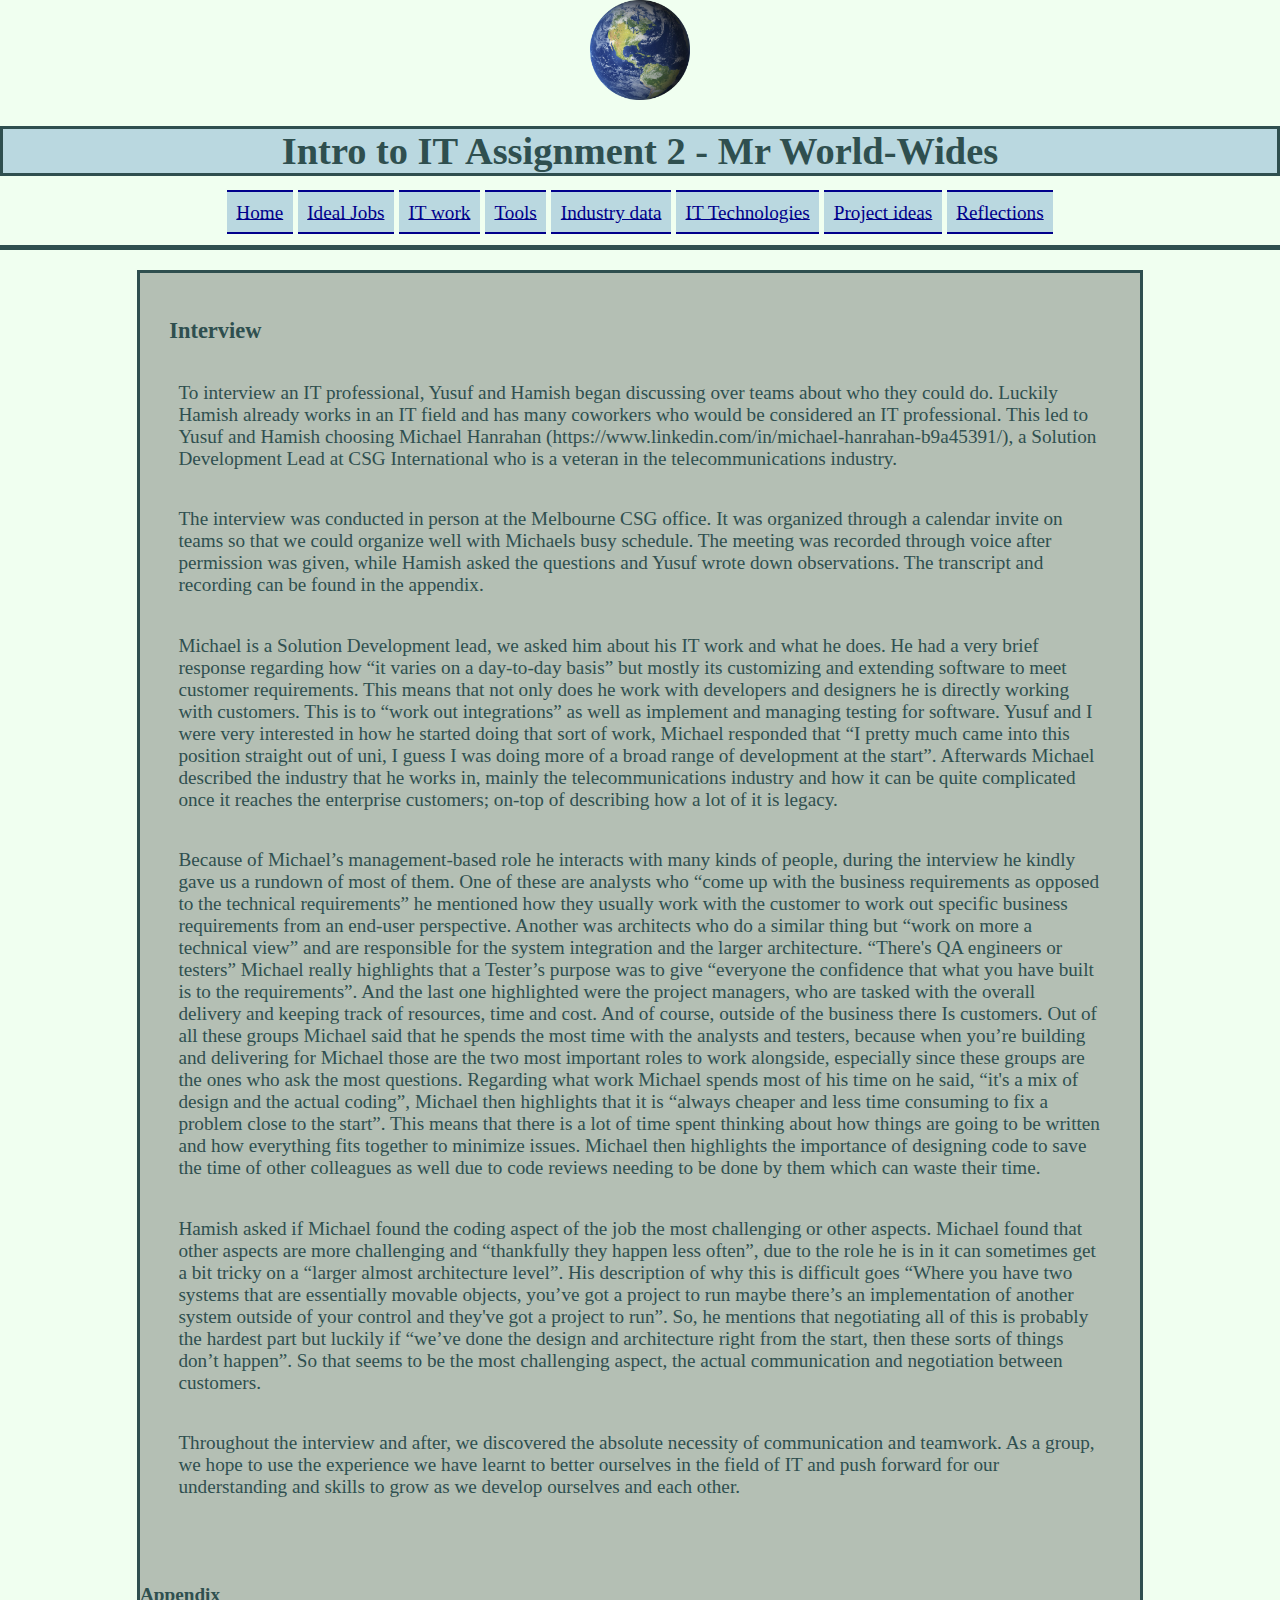
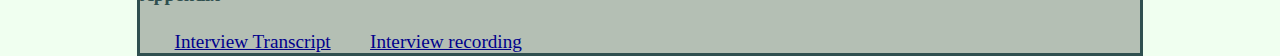
<file: Itwork.html>
<DOCTYPE html>
<html lang=en>
<head>
  <meta charset="utf-8">
  <meta name="description" content="IntrotoIT assign2 worldwides Itwork page">
  <meta name="author" content="Hamish Dean-Graham, Shivam Raju">
  <title>IT Work</title>
  <link type ="text/css" rel="stylesheet" href="style.css">
</head>
<body>
  <article class="header">
    <header>
      <img src="Images/earth.png" alt="image of the earth" class="earth">
      <h1>Intro to IT Assignment 2 - Mr World-Wides</h1>
      <nav>
        <a href="index.html" class="navbord">Home</a>
        <a href="idealjobs.html" class="navbord">Ideal Jobs</a>
        <a href="Itwork.html" class="navbord">IT work</a>
        <a href="tools.html" class="navbord">Tools</a>
        <a href="IndustryData.html" class="navbord">Industry data</a>
        <a href="ITTechnology.html" class="navbord">IT Technologies</a>
        <a href="ProjectIdeas.html" class="navbord">Project ideas</a>
        <a href="reflection.html" class="navbord">Reflections</a>
      </nav>
      <br>
    </header>
  </article>
  <div class="content">
    <h3>Interview</h3>
  <article class="ITtop">
    <p>To interview an IT professional, Yusuf and Hamish began discussing over teams about who they could do. Luckily Hamish already works in an IT field and has many coworkers who would be considered an IT professional. This led to Yusuf and Hamish choosing Michael Hanrahan (https://www.linkedin.com/in/michael-hanrahan-b9a45391/), a Solution Development Lead at CSG International who is a veteran in the telecommunications industry.
    </p>
    <p>The interview was conducted in person at the Melbourne CSG office. It was organized through a calendar invite on teams so that we could organize well with Michaels busy schedule. The meeting was recorded through voice after permission was given, while Hamish asked the questions and Yusuf wrote down observations. The transcript and recording can be found in the appendix.</p>
    <p>Michael is a Solution Development lead, we asked him about his IT work and what he does. He had a very brief response regarding how “it varies on a day-to-day basis” but mostly its customizing and extending software to meet customer requirements. This means that not only does he work with developers and designers he is directly working with customers. This is to “work out integrations” as well as implement and managing testing for software. Yusuf and I were very interested in how he started doing that sort of work, Michael responded that “I pretty much came into this position straight out of uni, I guess I was doing more of a broad range of development at the start”. Afterwards Michael described the industry that he works in, mainly the telecommunications industry and how it can be quite complicated once it reaches the enterprise customers; on-top of describing how a lot of it is legacy.
    </p>
  </article>
  <article class="ITwork">
    <p>
    Because of Michael’s management-based role he interacts with many kinds of people, during the interview he kindly gave us a rundown of most of them. One of these are analysts who “come up with the business requirements as opposed to the technical requirements” he mentioned how they usually work with the customer to work out specific business requirements from an end-user perspective. Another was architects who do a similar thing but “work on more a technical view” and are responsible for the system integration and the larger architecture. “There's QA engineers or testers” Michael really highlights that a Tester’s purpose was to give “everyone the confidence that what you have built is to the requirements”. And the last one highlighted were the project managers, who are tasked with the overall delivery and keeping track of resources, time and cost. And of course, outside of the business there Is customers. Out of all these groups Michael said that he spends the most time with the analysts and testers, because when you’re building and delivering for Michael those are the two most important roles to work alongside, especially since these groups are the ones who ask the most questions. Regarding what work Michael spends most of his time on he said, “it's a mix of design and the actual coding”, Michael then highlights that it is “always cheaper and less time consuming to fix a problem close to the start”. This means that there is a lot of time spent thinking about how things are going to be written and how everything fits together to minimize issues. Michael then highlights the importance of designing code to save the time of other colleagues as well due to code reviews needing to be done by them which can waste their time.
    </p>
    <p>Hamish asked if Michael found the coding aspect of the job the most challenging or other aspects. Michael found that other aspects are more challenging and “thankfully they happen less often”, due to the role he is in it can sometimes get a bit tricky on a “larger almost architecture level”. His description of why this is difficult goes “Where you have two systems that are essentially movable objects, you’ve got a project to run maybe there’s an implementation of another system outside of your control and they've got a project to run”. So, he mentions that negotiating all of this is probably the hardest part but luckily if “we’ve done the design and architecture right from the start, then these sorts of things don’t happen”. So that seems to be the most challenging aspect, the actual communication and negotiation between customers.
    </p>
    <p>Throughout the interview and after, we discovered the absolute necessity of communication and teamwork. As a group, we hope to use the experience we have learnt to better ourselves in the field of IT and push forward for our understanding and skills to grow as we develop ourselves and each other. </p>
    <br>
    <h4>Appendix</h4>
    <a href="https://github.com/YusufAkyavas/WorldWides.github.io/blob/main/Appendix/ProfessionalInterviewTranscript.pdf">Interview Transcript</a>
    <a href="https://github.com/YusufAkyavas/WorldWides.github.io/blob/main/Appendix/meeting.m4a">Interview recording</a>
  </article>
  </div>
</body>
</html>
</file>
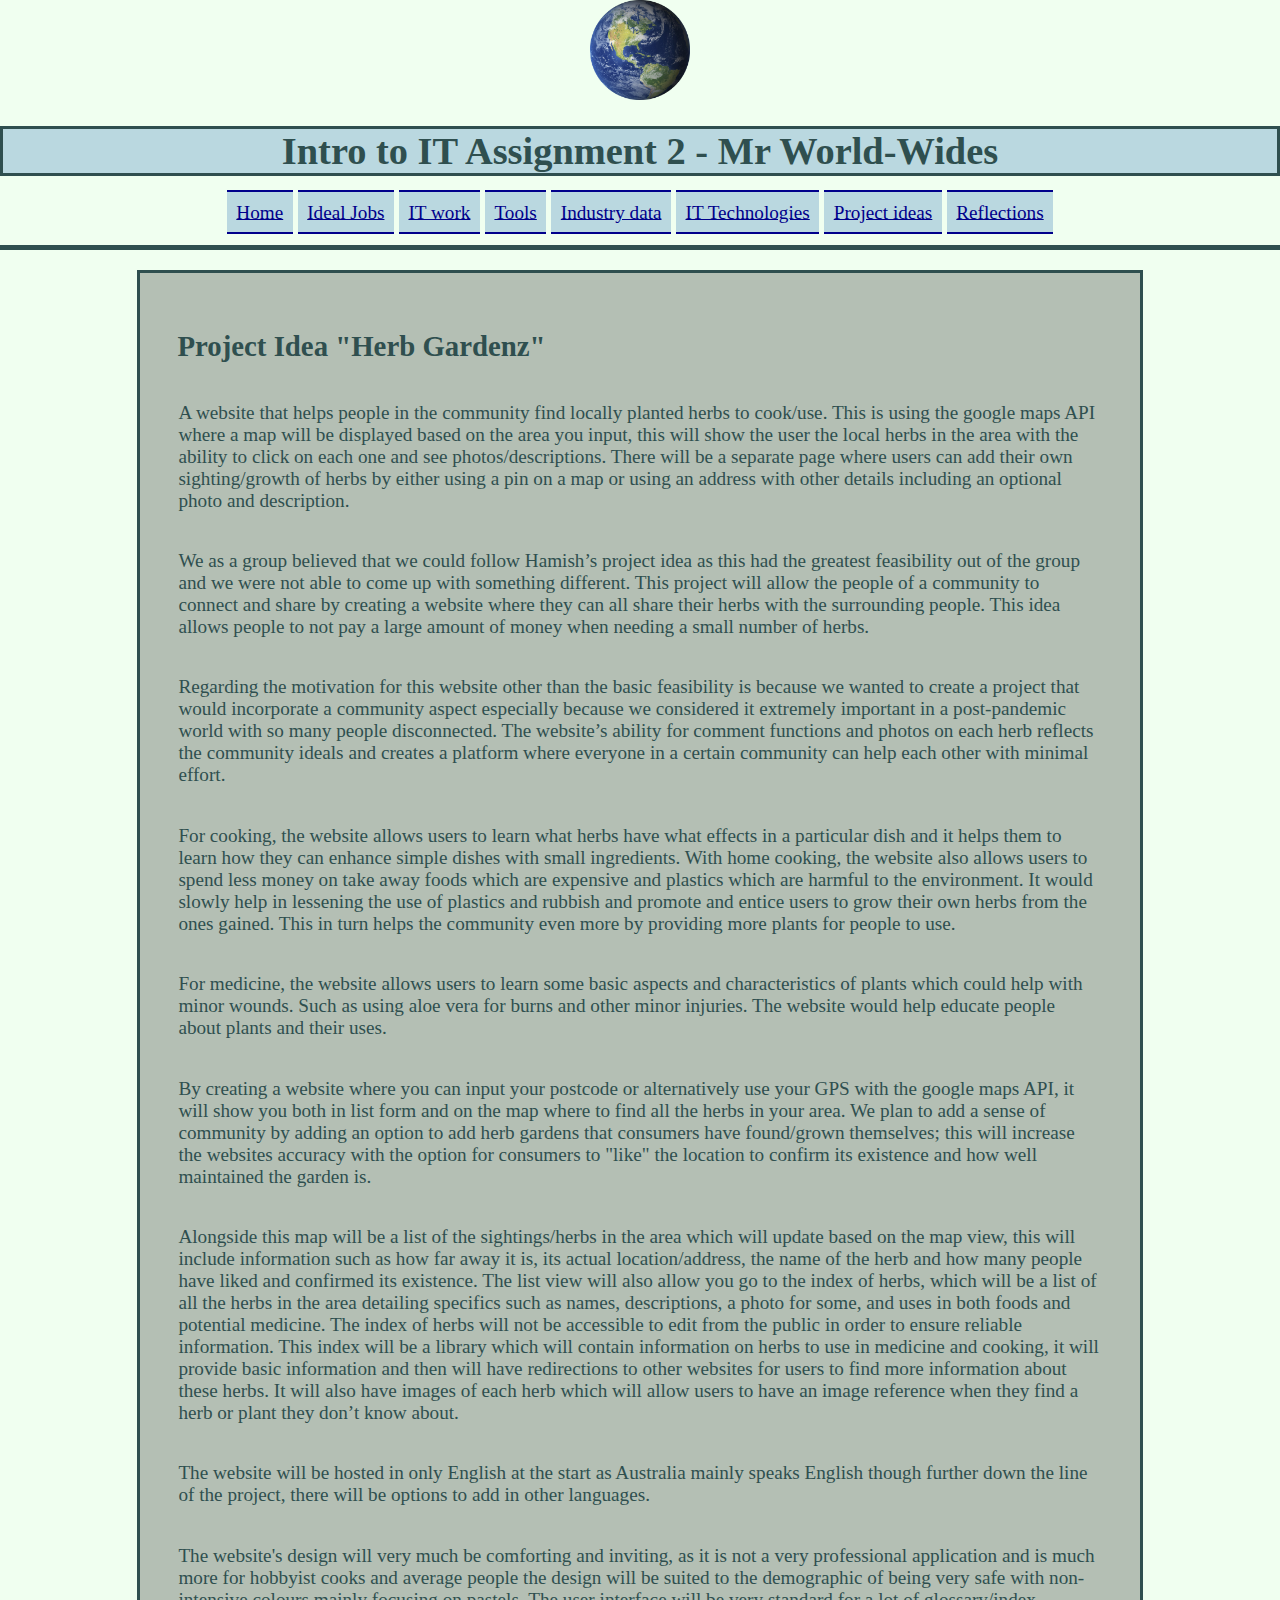
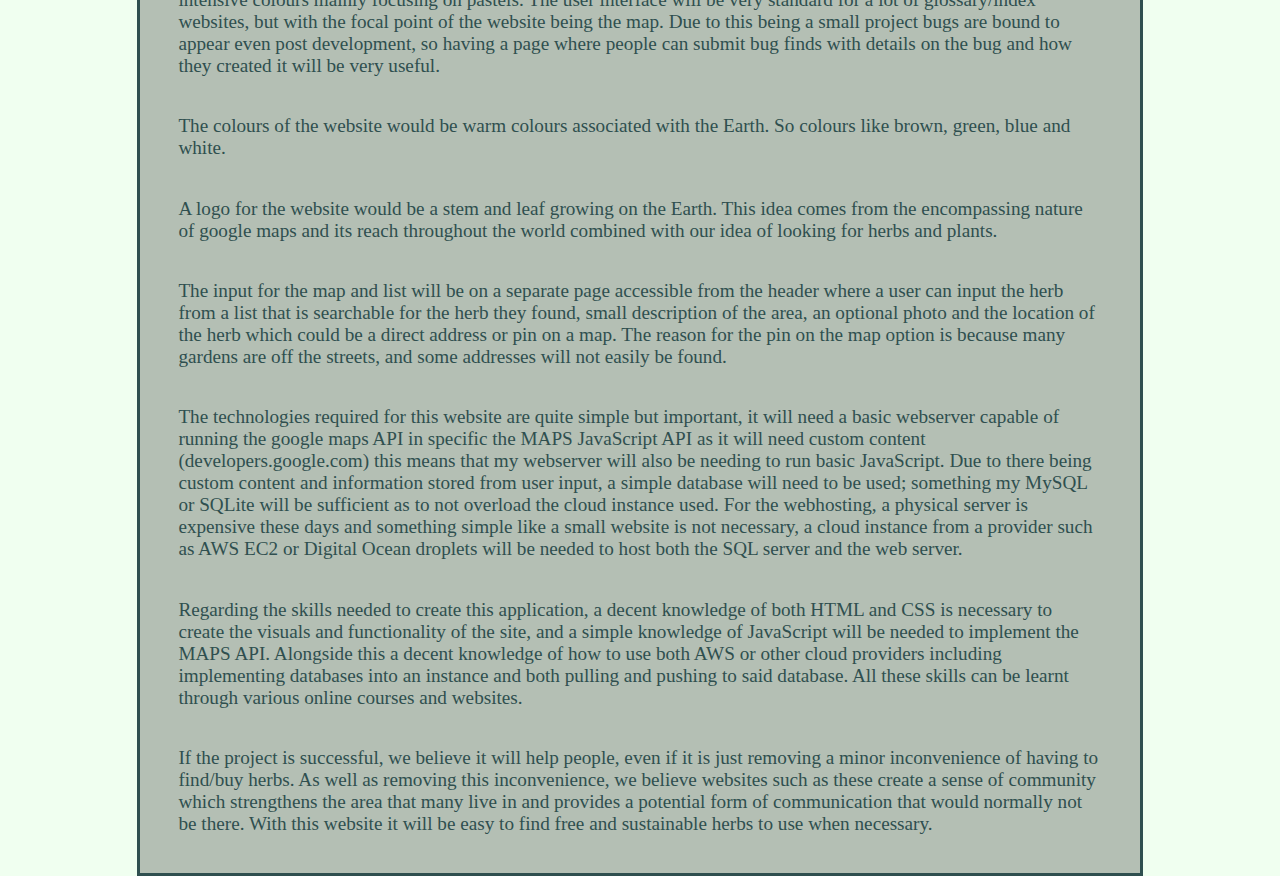
<file: ProjectIdeas.html>
<DOCTYPE html>
<html lang=en>
<head>
  <meta charset="utf-8">
  <meta name="description" content="IntrotoIT assign2 worldwides Project Ideas page">
  <meta name="author" content="Hamish Dean-Graham, Shivam Raju">
  <title>Project Ideas</title>
  <link type ="text/css" rel="stylesheet" href="style.css">
</head>
<body>
  <article class="header">
    <header>
      <img src="Images/earth.png" alt="image of the earth" class="earth">
      <h1>Intro to IT Assignment 2 - Mr World-Wides</h1>
      <nav>
        <a href="index.html" class="navbord">Home</a>
        <a href="idealjobs.html" class="navbord">Ideal Jobs</a>
        <a href="Itwork.html" class="navbord">IT work</a>
        <a href="tools.html" class="navbord">Tools</a>
        <a href="IndustryData.html" class="navbord">Industry data</a>
        <a href="ITTechnology.html" class="navbord">IT Technologies</a>
        <a href="ProjectIdeas.html" class="navbord">Project ideas</a>
        <a href="reflection.html" class="navbord">Reflections</a>
      </nav>
      <br>
    </header>
  </article>
  <article class="content">
    <h2>Project Idea "Herb Gardenz"</h2>
    <p>A website that helps people in the community find locally planted herbs to cook/use. This is using the google maps API where a map will be displayed based on the area you input, this will show the user the local herbs in the area with the ability to click on each one and see photos/descriptions. There will be a separate page where users can add their own sighting/growth of herbs by either using a pin on a map or using an address with other details including an optional photo and description. </p>
    <p>We as a group believed that we could follow Hamish’s project idea as this had the greatest feasibility out of the group and we were not able to come up with something different. This project will allow the people of a community to connect and share by creating a website where they can all share their herbs with the surrounding people. This idea allows people to not pay a large amount of money when needing a small number of herbs. </p>
    <p>Regarding the motivation for this website other than the basic feasibility is because we wanted to create a project that would incorporate a community aspect especially because we considered it extremely important in a post-pandemic world with so many people disconnected. The website’s ability for comment functions and photos on each herb reflects the community ideals and creates a platform where everyone in a certain community can help each other with minimal effort.  </p>
    <p>For cooking, the website allows users to learn what herbs have what effects in a particular dish and it helps them to learn how they can enhance simple dishes with small ingredients. With home cooking, the website also allows users to spend less money on take away foods which are expensive and plastics which are harmful to the environment. It would slowly help in lessening the use of plastics and rubbish and promote and entice users to grow their own herbs from the ones gained. This in turn helps the community even more by providing more plants for people to use. </p>
    <p>For medicine, the website allows users to learn some basic aspects and characteristics of plants which could help with minor wounds. Such as using aloe vera for burns and other minor injuries. The website would help educate people about plants and their uses. </p>
    <p>By creating a website where you can input your postcode or alternatively use your GPS with the google maps API, it will show you both in list form and on the map where to find all the herbs in your area. We plan to add a sense of community by adding an option to add herb gardens that consumers have found/grown themselves; this will increase the websites accuracy with the option for consumers to "like" the location to confirm its existence and how well maintained the garden is. </p>
    <p>Alongside this map will be a list of the sightings/herbs in the area which will update based on the map view, this will include information such as how far away it is, its actual location/address, the name of the herb and how many people have liked and confirmed its existence. The list view will also allow you go to the index of herbs, which will be a list of all the herbs in the area detailing specifics such as names, descriptions, a photo for some, and uses in both foods and potential medicine. The index of herbs will not be accessible to edit from the public in order to ensure reliable information. This index will be a library which will contain information on herbs to use in medicine and cooking, it will provide basic information and then will have redirections to other websites for users to find more information about these herbs. It will also have images of each herb which will allow users to have an image reference when they find a herb or plant they don’t know about. </p>
    <p> The website will be hosted in only English at the start as Australia mainly speaks English though further down the line of the project, there will be options to add in other languages. </p>
    <p>The website's design will very much be comforting and inviting, as it is not a very professional application and is much more for hobbyist cooks and average people the design will be suited to the demographic of being very safe with non-intensive colours mainly focusing on pastels. The user interface will be very standard for a lot of glossary/index websites, but with the focal point of the website being the map. Due to this being a small project bugs are bound to appear even post development, so having a page where people can submit bug finds with details on the bug and how they created it will be very useful. </p>
    <p>The colours of the website would be warm colours associated with the Earth. So colours like brown, green, blue and white. </p>
    <p>A logo for the website would be a stem and leaf growing on the Earth. This idea comes from the encompassing nature of google maps and its reach throughout the world combined with our idea of looking for herbs and plants. </p>
    <p>The input for the map and list will be on a separate page accessible from the header where a user can input the herb from a list that is searchable for the herb they found, small description of the area, an optional photo and the location of the herb which could be a direct address or pin on a map. The reason for the pin on the map option is because many gardens are off the streets, and some addresses will not easily be found. </p>
    <p>The technologies required for this website are quite simple but important, it will need a basic webserver capable of running the google maps API in specific the MAPS JavaScript API as it will need custom content (developers.google.com) this means that my webserver will also be needing to run basic JavaScript. Due to there being custom content and information stored from user input, a simple database will need to be used; something my MySQL or SQLite will be sufficient as to not overload the cloud instance used. For the webhosting, a physical server is expensive these days and something simple like a small website is not necessary, a cloud instance from a provider such as AWS EC2 or Digital Ocean droplets will be needed to host both the SQL server and the web server. </p>
    <p>Regarding the skills needed to create this application, a decent knowledge of both HTML and CSS is necessary to create the visuals and functionality of the site, and a simple knowledge of JavaScript will be needed to implement the MAPS API. Alongside this a decent knowledge of how to use both AWS or other cloud providers including implementing databases into an instance and both pulling and pushing to said database. All these skills can be learnt through various online courses and websites. </p>
    <p>If the project is successful, we believe it will help people, even if it is just removing a minor inconvenience of having to find/buy herbs. As well as removing this inconvenience, we believe websites such as these create a sense of community which strengthens the area that many live in and provides a potential form of communication that would normally not be there. With this website it will be easy to find free and sustainable herbs to use when necessary. </p>
</body>
</html>
</file>
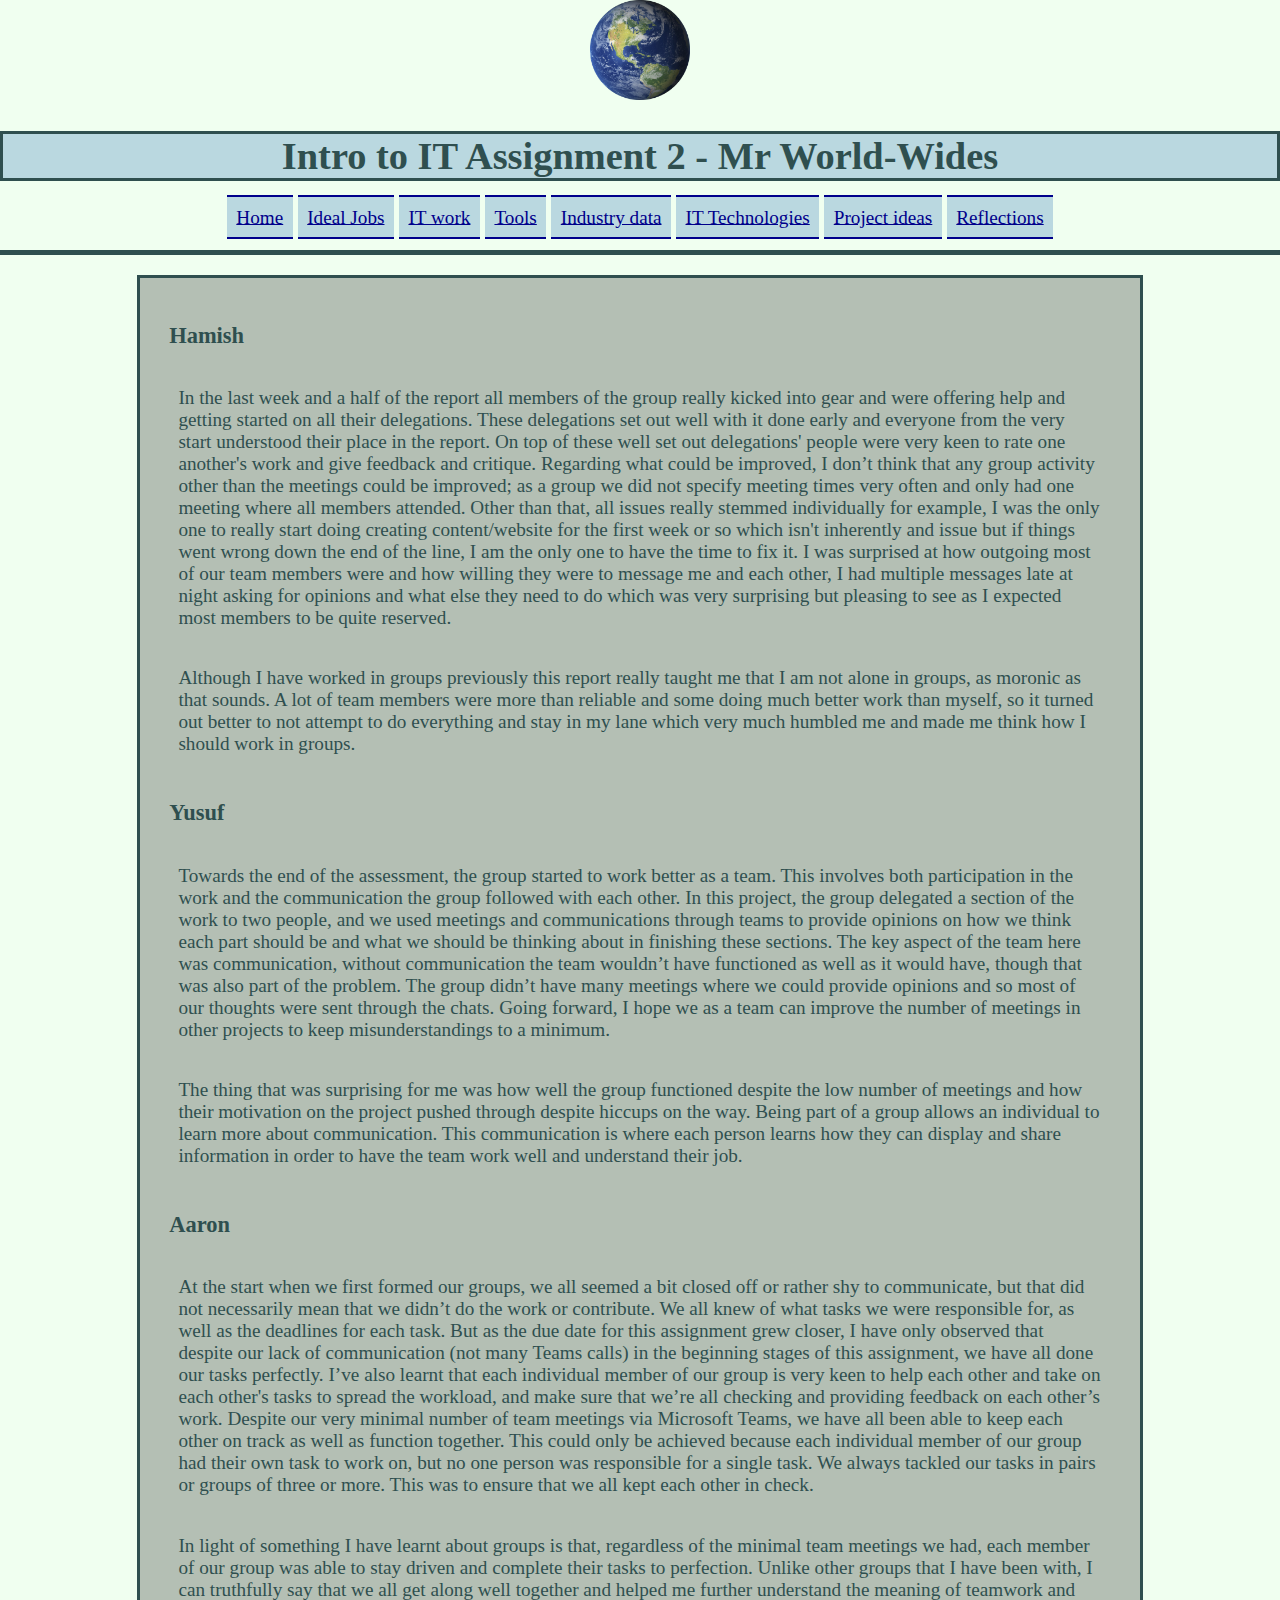
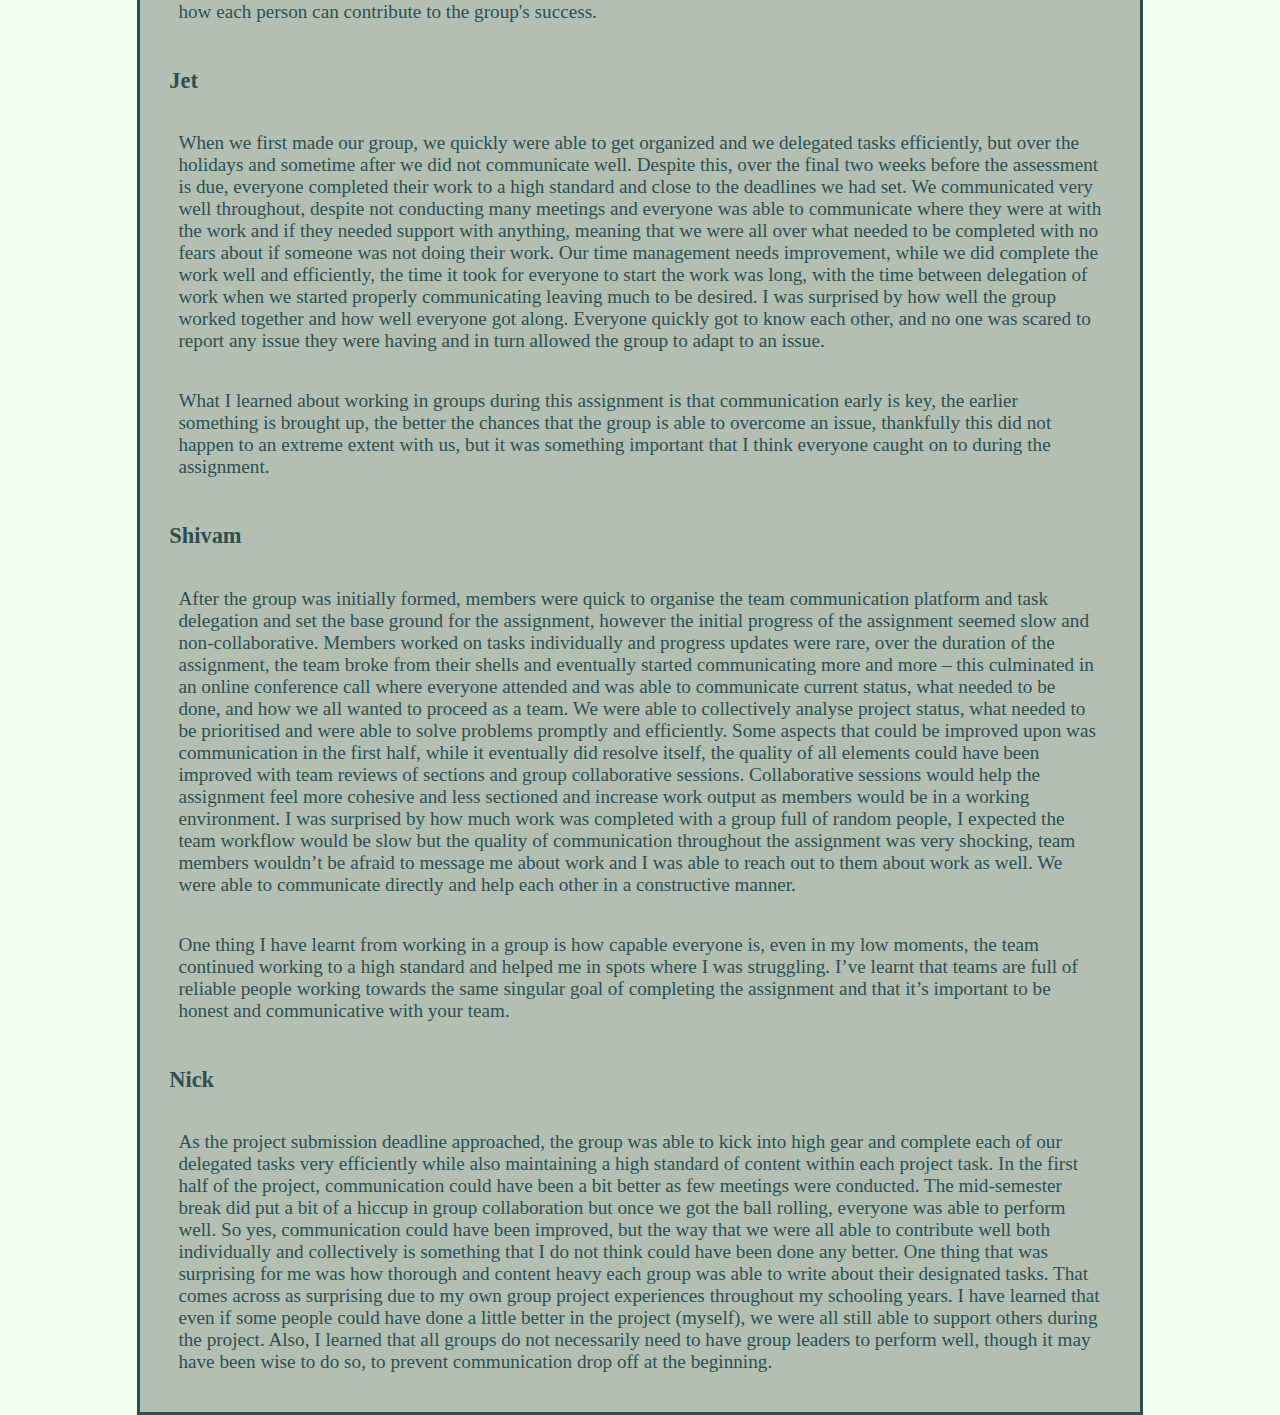
<file: reflection.html>
<!DOCTYPE html>
<html lang=en>
    <head>
      <meta charset="utf-8">
      <meta name="description" content="IntrotoIT assign2 worldwides">
      <meta name="author" content="Hamish Dean-Graham, Shivam Raju">
      <title>Reflections</title>
      <link type ="text/css" rel="stylesheet" href="style.css">
    </head>
    <body>
        <header>
            <img src="Images/earth.png" alt="image of the earth" class="earth">
            <h1>Intro to IT Assignment 2 - Mr World-Wides</h1>
            <nav>
              <a href="index.html" class="navbord">Home</a>
              <a href="idealjobs.html" class="navbord">Ideal Jobs</a>
              <a href="Itwork.html" class="navbord">IT work</a>
              <a href="tools.html" class="navbord">Tools</a>
              <a href="IndustryData.html" class="navbord">Industry data</a>
              <a href="ITTechnology.html" class="navbord">IT Technologies</a>
              <a href="ProjectIdeas.html" class="navbord">Project ideas</a>
              <a href="reflection.html" class="navbord">Reflections</a>
            </nav>
            <br>
          </header>
        <div class="content">
            <h3>Hamish</h3>
            <p>In the last week and a half of the report all members of the group really kicked into gear and were offering help and getting started on all their delegations. These delegations set out well with it done early and everyone from the very start understood their place in the report. On top of these well set out delegations' people were very keen to rate one another's work and give feedback and critique. Regarding what could be improved, I don’t think that any group activity other than the meetings could be improved; as a group we did not specify meeting times very often and only had one meeting where all members attended. Other than that, all issues really stemmed individually for example, I was the only one to really start doing creating content/website for the first week or so which isn't inherently and issue but if things went wrong down the end of the line, I am the only one to have the time to fix it. I was surprised at how outgoing most of our team members were and how willing they were to message me and each other, I had multiple messages late at night asking for opinions and what else they need to do which was very surprising but pleasing to see as I expected most members to be quite reserved. </p>
            <p>Although I have worked in groups previously this report really taught me that I am not alone in groups, as moronic as that sounds. A lot of team members were more than reliable and some doing much better work than myself, so it turned out better to not attempt to do everything and stay in my lane which very much humbled me and made me think how I should work in groups. </p>

            <h3>Yusuf</h3>
            <p>Towards the end of the assessment, the group started to work better as a team. This involves both participation in the work and the communication the group followed with each other. In this project, the group delegated a section of the work to two people, and we used meetings and communications through teams to provide opinions on how we think each part should be and what we should be thinking about in finishing these sections. The key aspect of the team here was communication, without communication the team wouldn’t have functioned as well as it would have, though that was also part of the problem. The group didn’t have many meetings where we could provide opinions and so most of our thoughts were sent through the chats. Going forward, I hope we as a team can improve the number of meetings in other projects to keep misunderstandings to a minimum. </p>
            <p>The thing that was surprising for me was how well the group functioned despite the low number of meetings and how their motivation on the project pushed through despite hiccups on the way. Being part of a group allows an individual to learn more about communication. This communication is where each person learns how they can display and share information in order to have the team work well and understand their job. </p>

            <h3>Aaron</h3>
            <p>At the start when we first formed our groups, we all seemed a bit closed off or rather shy to communicate, but that did not necessarily mean that we didn’t do the work or contribute. We all knew of what tasks we were responsible for, as well as the deadlines for each task. But as the due date for this assignment grew closer, I have only observed that despite our lack of communication (not many Teams calls) in the beginning stages of this assignment, we have all done our tasks perfectly. I’ve also learnt that each individual member of our group is very keen to help each other and take on each other's tasks to spread the workload, and make sure that we’re all checking and providing feedback on each other’s work. Despite our very minimal number of team meetings via Microsoft Teams, we have all been able to keep each other on track as well as function together. This could only be achieved because each individual member of our group had their own task to work on, but no one person was responsible for a single task. We always tackled our tasks in pairs or groups of three or more. This was to ensure that we all kept each other in check. </p>
            <p>In light of something I have learnt about groups is that, regardless of the minimal team meetings we had, each member of our group was able to stay driven and complete their tasks to perfection. Unlike other groups that I have been with, I can truthfully say that we all get along well together and helped me further understand the meaning of teamwork and how each person can contribute to the group's success.  </p>

            <h3>Jet</h3>
            <p>When we first made our group, we quickly were able to get organized and we delegated tasks efficiently, but over the holidays and sometime after we did not communicate well. Despite this, over the final two weeks before the assessment is due, everyone completed their work to a high standard and close to the deadlines we had set. We communicated very well throughout, despite not conducting many meetings and everyone was able to communicate where they were at with the work and if they needed support with anything, meaning that we were all over what needed to be completed with no fears about if someone was not doing their work. Our time management needs improvement, while we did complete the work well and efficiently, the time it took for everyone to start the work was long, with the time between delegation of work when we started properly communicating leaving much to be desired. I was surprised by how well the group worked together and how well everyone got along. Everyone quickly got to know each other, and no one was scared to report any issue they were having and in turn allowed the group to adapt to an issue.  </p>
            <p>What I learned about working in groups during this assignment is that communication early is key, the earlier something is brought up, the better the chances that the group is able to overcome an issue, thankfully this did not happen to an extreme extent with us, but it was something important that I think everyone caught on to during the assignment. </p>

            <h3>Shivam</h3>
            <p>After the group was initially formed, members were quick to organise the team communication platform and task delegation and set the base ground for the assignment, however the initial progress of the assignment seemed slow and non-collaborative. Members worked on tasks individually and progress updates were rare, over the duration of the assignment, the team broke from their shells and eventually started communicating more and more – this culminated in an online conference call where everyone attended and was able to communicate current status, what needed to be done, and how we all wanted to proceed as a team. We were able to collectively analyse project status, what needed to be prioritised and were able to solve problems promptly and efficiently. Some aspects that could be improved upon was communication in the first half, while it eventually did resolve itself, the quality of all elements could have been improved with team reviews of sections and group collaborative sessions. Collaborative sessions would help the assignment feel more cohesive and less sectioned and increase work output as members would be in a working environment. I was surprised by how much work was completed with a group full of random people, I expected the team workflow would be slow but the quality of communication throughout the assignment was very shocking, team members wouldn’t be afraid to message me about work and I was able to reach out to them about work as well. We were able to communicate directly and help each other in a constructive manner. </p>
            <p>One thing I have learnt from working in a group is how capable everyone is, even in my low moments, the team continued working to a high standard and helped me in spots where I was struggling. I’ve learnt that teams are full of reliable people working towards the same singular goal of completing the assignment and that it’s important to be honest and communicative with your team. </p>

            <h3>Nick</h3>
            <p>As the project submission deadline approached, the group was able to kick into high gear and complete each of our delegated tasks very efficiently while also maintaining a high standard of content within each project task. In the first half of the project, communication could have been a bit better as few meetings were conducted. The mid-semester break did put a bit of a hiccup in group collaboration but once we got the ball rolling, everyone was able to perform well. So yes, communication could have been improved, but the way that we were all able to contribute well both individually and collectively is something that I do not think could have been done any better. One thing that was surprising for me was how thorough and content heavy each group was able to write about their designated tasks. That comes across as surprising due to my own group project experiences throughout my schooling years. I have learned that even if some people could have done a little better in the project (myself), we were all still able to support others during the project. Also, I learned that all groups do not necessarily need to have group leaders to perform well, though it may have been wise to do so, to prevent communication drop off at the beginning.  </p>

        </div>
    </body>
</html>
</file>
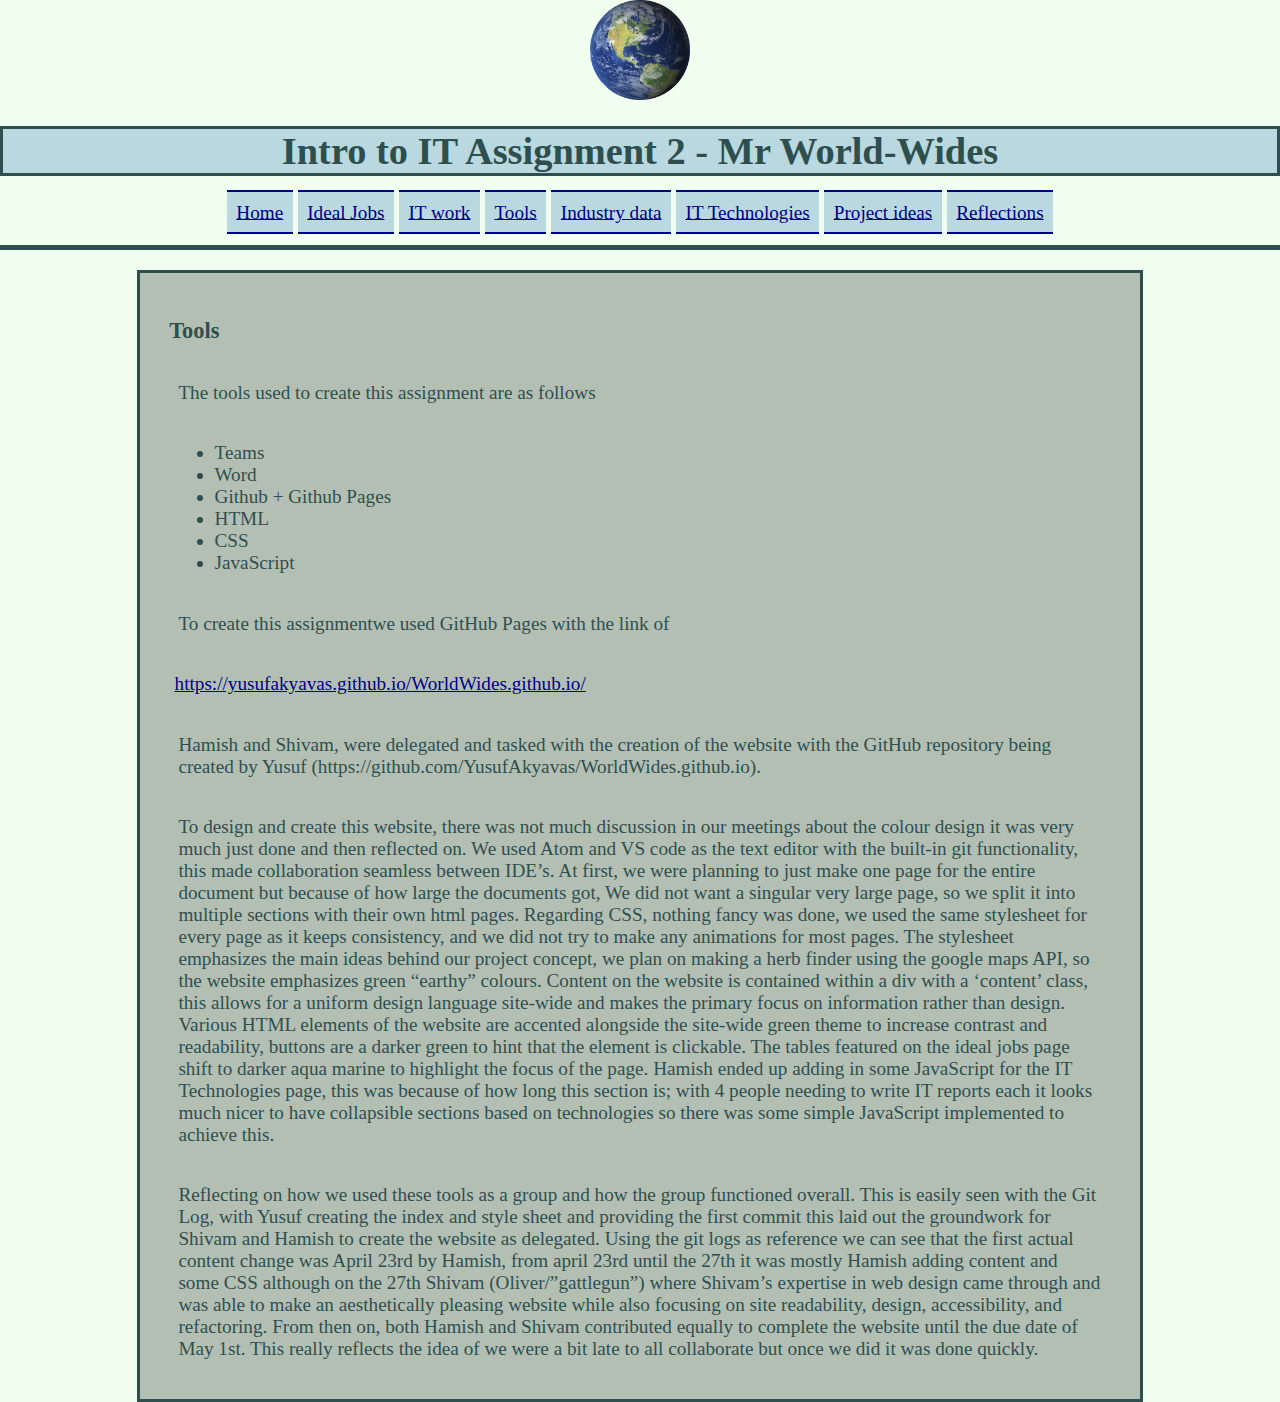
<file: tools.html>
<DOCTYPE html>
<html lang=en>
<head>
  <meta charset="utf-8">
  <meta name="description" content="IntrotoIT assign2 worldwides Tools page">
  <meta name="author" content="Hamish Dean-Graham, Shivam Raju">
  <title>Tools</title>
  <link type ="text/css" rel="stylesheet" href="style.css">
</head>
<body>
  <article class="header">
    <header>
      <img src="Images/earth.png" alt="image of the earth" class="earth">
      <h1>Intro to IT Assignment 2 - Mr World-Wides</h1>
      <nav>
        <a href="index.html" class="navbord">Home</a>
        <a href="idealjobs.html" class="navbord">Ideal Jobs</a>
        <a href="Itwork.html" class="navbord">IT work</a>
        <a href="tools.html" class="navbord">Tools</a>
        <a href="IndustryData.html" class="navbord">Industry data</a>
        <a href="ITTechnology.html" class="navbord">IT Technologies</a>
        <a href="ProjectIdeas.html" class="navbord">Project ideas</a>
        <a href="reflection.html" class="navbord">Reflections</a>
      </nav>
      <br>
    </header>
  </article>
  <article class="content">
    <h3>Tools</h3>
    <p>The tools used to create this assignment are as follows</p>
    <ul style="margin-left: 1.8em;">
      <li>Teams</li>
      <li>Word</li>
      <li>Github + Github Pages</li>
      <li>HTML</li>
      <li>CSS</li>
      <li>JavaScript</li>
    </ul>
    <p>To create this assignmentwe used GitHub Pages with the link of</p>
    <a href="https://yusufakyavas.github.io/WorldWides.github.io">https://yusufakyavas.github.io/WorldWides.github.io/</a>
    <p>Hamish and Shivam, were delegated and tasked with the creation of the website with the GitHub repository being created by Yusuf (https://github.com/YusufAkyavas/WorldWides.github.io). </p>
    <p>To design and create this website, there was not much discussion in our meetings about the colour design it was very much just done and then reflected on. We used Atom and VS code as the text editor with the built-in git functionality, this made collaboration seamless between IDE’s. At first, we were planning to just make one page for the entire document but because of how large the documents got, We did not want a singular very large page, so we split it into multiple sections with their own html pages. Regarding CSS, nothing fancy was done, we used the same stylesheet for every page as it keeps consistency, and we did not try to make any animations for most pages. The stylesheet emphasizes the main ideas behind our project concept, we plan on making a herb finder using the google maps API, so the website emphasizes green “earthy” colours. Content on the website is contained within a div with a ‘content’ class, this allows for a uniform design language site-wide and makes the primary focus on information rather than design. Various HTML elements of the website are accented alongside the site-wide green theme to increase contrast and readability, buttons are a darker green to hint that the element is clickable. The tables featured on the ideal jobs page shift to darker aqua marine to highlight the focus of the page. Hamish ended up adding in some JavaScript for the IT Technologies page, this was because of how long this section is; with 4 people needing to write IT reports each it looks much nicer to have collapsible sections based on technologies so there was some simple JavaScript implemented to achieve this.  </p>
    <p>Reflecting on how we used these tools as a group and how the group functioned overall. This is easily seen with the Git Log, with Yusuf creating the index and style sheet and providing the first commit this laid out the groundwork for Shivam and Hamish to create the website as delegated. Using the git logs as reference we can see that the first actual content change was April 23rd by Hamish, from april 23rd until the 27th it was mostly Hamish adding content and some CSS although on the 27th Shivam (Oliver/”gattlegun”) where Shivam’s expertise in web design came through and was able to make an aesthetically pleasing website while also focusing on site readability, design, accessibility, and refactoring. From then on, both Hamish and Shivam contributed equally to complete the website until the due date of May 1st. This really reflects the idea of we were a bit late to all collaborate but once we did it was done quickly. </p>
  </article>
</body>
</html>
</file>
<file: style.css>
/* page wide defintions */
body {
  /* green color for earth vibes */
  background-color: Honeydew;
  color: DarkSlateGray;
  font-size: 120%;
  margin: auto;
}
head {
  display: block;
}
header {
  border-bottom: solid 5px;
  text-align: center;
}

/* navbar css */
#nav {
  display: block;
  text-align: center;
}
.earth {
  width: auto;
  height: 100px
}
.navbord {
  border-bottom: solid 2px;
  border-top: solid 2px;
  border-color: inherit;
  padding: 0.5em;
  background-color: #BAD8E0;
}
.navbord:hover {
  background-color: #D8E6D8;
}

/* link colors */
a:link {
  color: darkblue;
}
a:visited {
color: green;
}

a:link:active, a:visited:active {
  color: mediumaquamarine;
}


h1 {
  border: solid 3px;
  font-size: 200%;
  background-color: #BAD8E0;
}


/* uniform content class */
.content {
  background-color: #B4BFB4;
  /* center div */
  margin-left: auto;
  margin-right: auto;
  margin-top: 1em;
  justify-content: center;
  /* max-width instead of margin to support multiple aspect ratios */
  /* 1000 px to fit job table */
  max-width: 1000px;
  font-family: 'Didact Gothic';
  display: block;
  border: solid;
}

.content h2,h3 {
  margin-left: 1.3em;
  margin-top: 2em;
}

.content a {
  margin-left: 1.8em;
}

.content p:not(.person > p){
  margin: 2em;
}

/* table styling */
.content table {
	width: 100%;
	border: 1px solid rgb(122, 120, 128);
}

.content td {
	border: 2px solid black;
  background-color: #aec5c9;
	padding: 4px;
}

.content button {
  padding: 2em;
}

/* if i merge persons into content it just breaks so we leave it in */
.person {
  border-bottom: double;
  margin: 2em;
  overflow: auto;
}

.personphoto {
  height: 20%;
  width: auto;
  border: double;
  float: left;
  /* img was right next to text so fixed that */
  margin: 2%;
}

/* lets button hide and show text */
.collapsible {
  display: block;
  background-color: #7a9e7a;
  cursor: context-menu;
  padding: 10px;
  margin: 2px;
  width: 100%;
  max-width: 800px;
  margin-left: auto;
  margin-right: auto;
  margin-top: 1em;
  height: 5em;
  border: none;
  font-size: 15px;
}

.active, .collasbile:hover {
  background-color: #93b593;
}
.collapsiblecontent {
  padding: 0 18px;
  display: none;
  overflow: hidden;
  background-color: #f1f1f1;
  max-width: 800px;
  margin-left: auto;
  margin-right: auto;
  margin-top: 1em;
  border: none;
  font-size: 15px;
}
.testphoto {
  border-bottom: solid 2px;
  height: auto;
  max-width: 750px;
  display: block;
}
</file>
